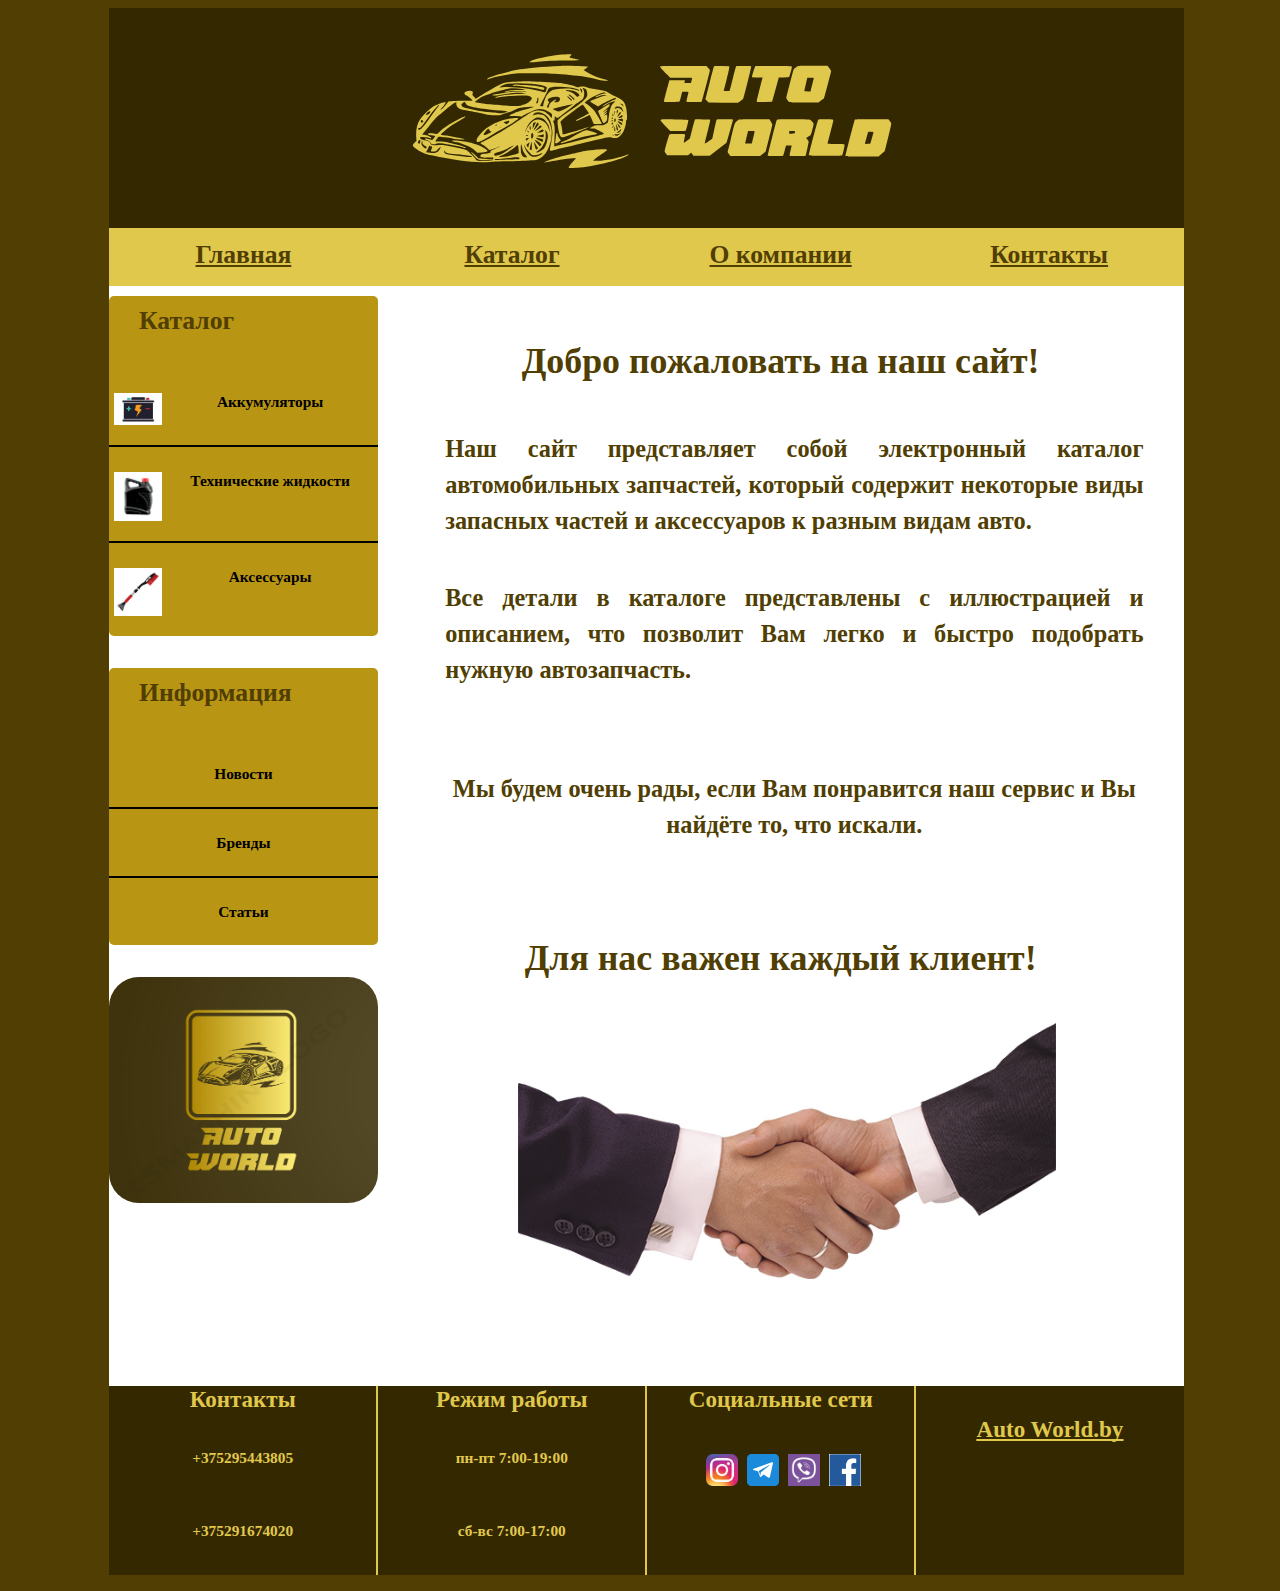
<file: index.html>
<!DOCTYPE html>
<html>
    <head>
        <title>Главная</title>
        <meta name="viewport" content="width=device-width, initial-scale=1.0, maximum-scale=1.0, user-scalable=no">
        <link rel="stylesheet" href="css/mainfirst.css" media="(min-width: 786px)">
        <link rel="stylesheet" href="css/mainphonefirst.css" media="(max-width: 786px)">
        <link rel="stylesheet" href="css/mainpagefirst.css">
    </head>
    <body>
        <div class="content">
                <img src="Логотип и главная/logo2.svg" alt="" class="logo">
            <nav class="menu">
                <div class="burger">
                    <span></span>
                </div>
                <ul>
                    <li><a href="index.html">Главная</a></li>
                    <li><a href="katalog.html">Каталог</a></li>
                    <li><a href="about_company.html">О компании</a></li>
                    <li><a href="contacts.html">Контакты</a></li>
                    <li class="dop"><a href="error.html">Новости</a></li>
                    <li class="dop"><a href="brends.html">Бренды</a></li>
                    <li class="dop"><a href="articles.html">Статьи</a></li>
                </ul>
            </nav>
            <h1 class="welcome">Добро пожаловать на наш сайт!</h1>
            <div class="text">
                <p>Наш сайт представляет собой электронный каталог автомобильных запчастей, который содержит некоторые виды запасных частей и аксессуаров к разным видам авто.</p>
                <p>Все детали в каталоге представлены с иллюстрацией и описанием, что позволит Вам легко и быстро подобрать нужную автозапчасть.</p>
                <br>
                <p id="last">Мы будем очень рады, если Вам понравится наш сервис и Вы найдёте то, что искали.</p>
            </div>
            <h1 class="welcome">Для нас важен каждый клиент!</h1>
            <img src="Логотип и главная/девиз на главной.jpg" alt="" class="deviz">
            <div class="firstcatalog">
                <h3>Каталог</h3>
                <ul>
                    <li><a href="accumulator.html"><img src="Каталог/аккумулятор заставка.png" alt="">Аккумуляторы</a></li>
                    <li><a href="error.html"><img src="Каталог/технические жидскости заставка.jpg" alt="" >Технические жидкости</a></li>
                    <li class="last"><a href="error.html"><img src="Каталог/аксессуары заставка.jpg" alt="">Аксессуары</a></li>
                </ul>
            </div>
            <div class="secondcontent">
                <h3>Информация</h3>
                <ul>
                    <li class="sec"><a href="error.html" >Новости</a></li>
                    <li class="sec"><a href="brends.html">Бренды</a></li>
                    <li class="sec last"><a href="articles.html">Статьи</a></li>
                </ul>
            </div>
            <a href="index.html"><img src="Логотип и главная/боковой логотип.png" alt="" class="sidelogo"></a>
            <footer>
                <ul class="men">
                    <li>Контакты  
                        <div>
                            <p>+375295443805</p>
                            <p>+375291674020</p>
                        </div>
                    </li>
                    <li>Режим работы
                        <div>
                            <p>пн-пт 7:00-19:00</p>
                            <p>сб-вс 7:00-17:00</p>
                        </div>
                    </li>
                    <li>Социальные сети
                        <p>
                            <a href="error.html"><img src="Социальные сети и контакты/инстаграм.png" alt=""></a>
                            <a href="error.html"><img src="Социальные сети и контакты/телеграмм.png" alt=""></a>
                            <a href="error.html"><img src="Социальные сети и контакты/вайбер.png" alt=""></a>
                            <a href="error.html"><img src="Социальные сети и контакты/фейсбоок.png" alt=""></a>
                        </p>
                    </li>
                    <li class="name"><a href="index.html">Auto World.by</a></li>
                </ul>
            </footer>
        </div>
        <script>
            document.querySelector('.burger').addEventListener('click', function() {
                this.classList.toggle('active');
                document.querySelector('.menu').classList.toggle('open');
            })
       </script>
    </body>
</html>
</file>
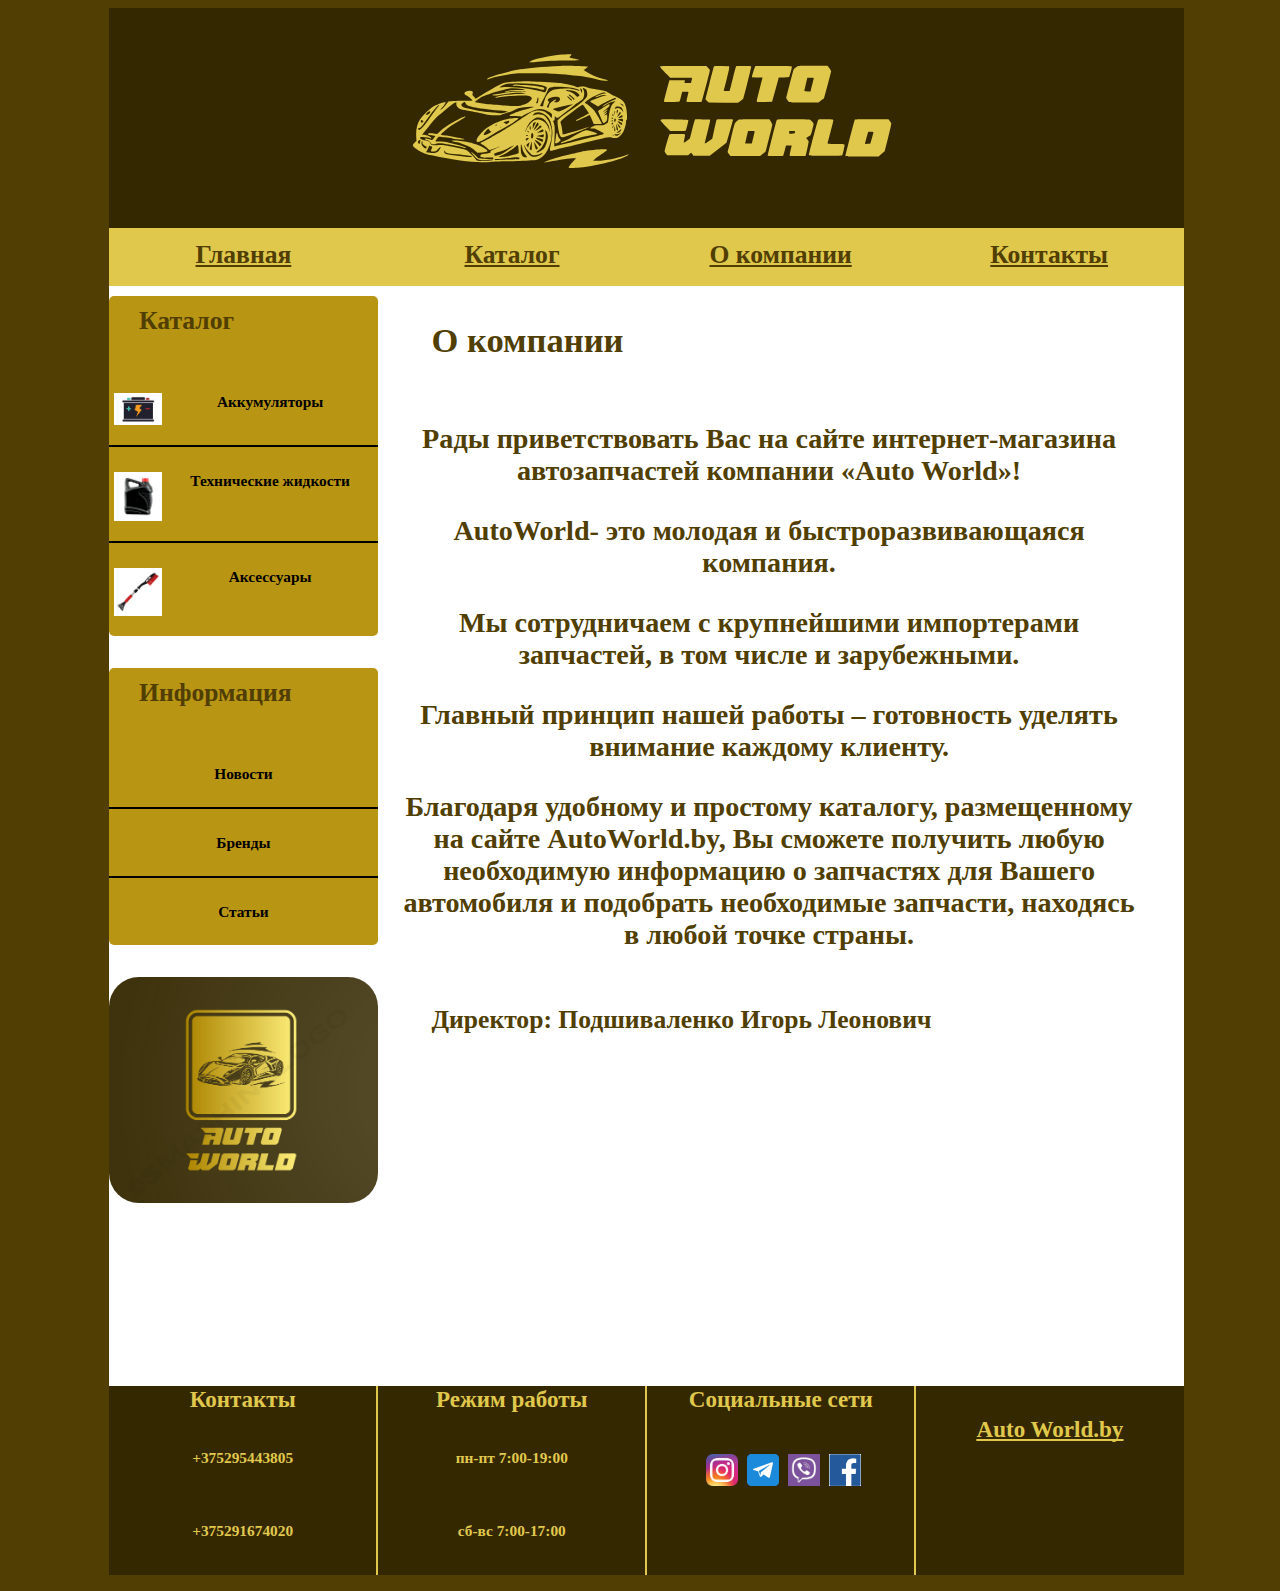
<file: about_company.html>
<!DOCTYPE html>
<html>
    <head>
        <title>О компании</title>
        <link rel="stylesheet" href="css/mainfirst.css" media="(min-width: 786px)">
        <link rel="stylesheet" href="css/mainphonefirst.css" media="(max-width: 786px)">
        <link rel="stylesheet" href="css/about_companyfirst.css">
        <meta name="viewport" content="width=device-width, initial-scale=1.0, maximum-scale=1.0, user-scalable=no">
    </head>
    <body>
        <div class="content">
            <img src="Логотип и главная/logo2.svg" alt="" class="logo">
            <nav class="menu">
                <div class="burger">
                    <span></span>
                </div>
                <ul>
                    <li><a href="index.html">Главная</a></li>
                    <li><a href="katalog.html">Каталог</a></li>
                    <li><a href="about_company.html">О компании</a></li>
                    <li><a href="contacts.html">Контакты</a></li>
                    <li class="dop"><a href="error.html">Новости</a></li>
                    <li class="dop"><a href="brends.html">Бренды</a></li>
                    <li class="dop"><a href="articles.html">Статьи</a></li>
                </ul>
            </nav>
            <h3 class="name">О компании</h3>
            <div class="text">
                <p>Рады приветствовать Вас на сайте интернет-магазина автозапчастей компании «Auto World»!</p>
                <p>AutoWorld- это молодая и быстроразвивающаяся компания.</p>
                <p>Мы сотрудничаем с крупнейшими импортерами запчастей, в том числе и зарубежными.</p>
                <p>Главный принцип нашей работы – готовность уделять внимание каждому клиенту.</p>
                <p>Благодаря удобному и простому каталогу, размещенному на сайте AutoWorld.by, Вы сможете получить любую необходимую информацию о запчастях для Вашего автомобиля и подобрать необходимые запчасти, находясь в любой точке страны.</p>
            </div>
            <h3 class="dir">Директор: Подшиваленко Игорь Леонович</h3>
            <div class="firstcatalog">
                <h3>Каталог</h3>
                <ul>
                    <li><a href="accumulator.html"><img src="Каталог/аккумулятор заставка.png" alt="">Аккумуляторы</a></li>
                    <li><a href="error.html"><img src="Каталог/технические жидскости заставка.jpg" alt="" >Технические жидкости</a></li>
                    <li class="last"><a href="error.html"><img src="Каталог/аксессуары заставка.jpg" alt="">Аксессуары</a></li>
                </ul>
            </div>
            <div class="secondcontent">
                <h3>Информация</h3>
                <ul>
                    <li class="sec"><a href="error.html" >Новости</a></li>
                    <li class="sec"><a href="brends.html">Бренды</a></li>
                    <li class="sec last"><a href="articles.html">Статьи</a></li>
                </ul>
            </div>
            <a href="index.html"><img src="Логотип и главная/боковой логотип.png" alt="" class="sidelogo"></a>
            <footer>
                <ul class="men">
                    <li>Контакты  
                        <div>
                            <p>+375295443805</p>
                            <p>+375291674020</p>
                        </div>
                    </li>
                    <li>Режим работы
                        <div>
                            <p>пн-пт 7:00-19:00</p>
                            <p>сб-вс 7:00-17:00</p>
                        </div>
                    </li>
                    <li>Социальные сети
                        <p>
                            <a href="error.html"><img src="Социальные сети и контакты/инстаграм.png" alt=""></a>
                            <a href="error.html"><img src="Социальные сети и контакты/телеграмм.png" alt=""></a>
                            <a href="error.html"><img src="Социальные сети и контакты/вайбер.png" alt=""></a>
                            <a href="error.html"><img src="Социальные сети и контакты/фейсбоок.png" alt=""></a>
                        </p>
                    </li>
                    <li class="name"><a href="index.html">Auto World.by</a></li>
                </ul>
            </footer>
        </div>
        <script>
            document.querySelector('.burger').addEventListener('click', function() {
                this.classList.toggle('active');
                document.querySelector('.menu').classList.toggle('open');
            })
       </script>
    </body>
</html>
</file>
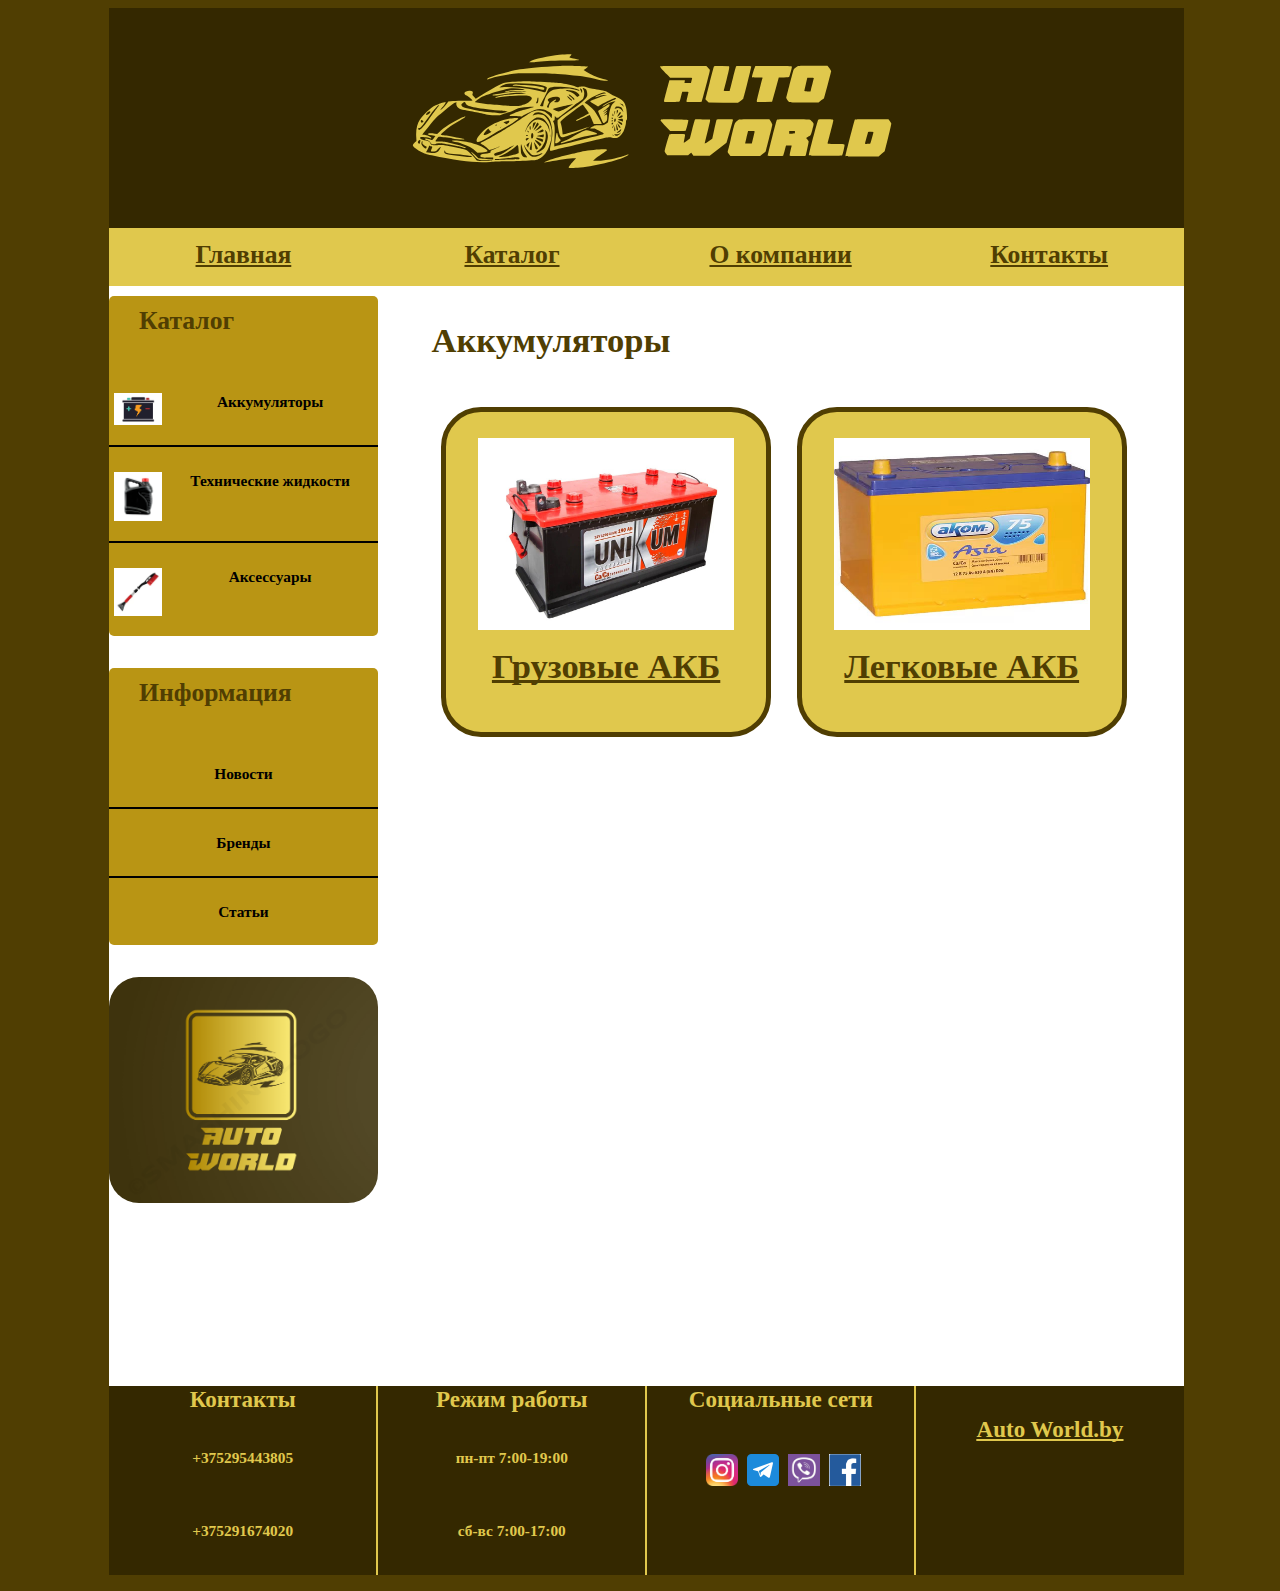
<file: accumulator.html>
<!DOCTYPE html>
<html>
    <head>
        <title>Аккумуляторы</title>
        <meta name="viewport" content="width=device-width, initial-scale=1.0, maximum-scale=1.0, user-scalable=no">
        <link rel="stylesheet" href="css/mainfirst.css" media="(min-width: 786px)">
        <link rel="stylesheet" href="css/mainphonefirst.css" media="(max-width: 786px)">
        <link rel="stylesheet" href="css/katalogfirst.css">
    </head>
    <body>
        <div class="content">
                <img src="Логотип и главная/logo2.svg" alt="" class="logo">
            <nav class="menu">
                <div class="burger">
                    <span></span>
                </div>
                <ul>
                    <li><a href="index.html">Главная</a></li>
                    <li><a href="katalog.html">Каталог</a></li>
                    <li><a href="about_company.html">О компании</a></li>
                    <li><a href="contacts.html">Контакты</a></li>
                    <li class="dop"><a href="error.html">Новости</a></li>
                    <li class="dop"><a href="brends.html">Бренды</a></li>
                    <li class="dop"><a href="articles.html">Статьи</a></li>
                </ul>
            </nav>
            <h3 class="name">Аккумуляторы</h3>
            <div class="cont">
                <div class="podkatalog">
                    <img src="Аккумуляторы/Грузовые АКБ.jpg" alt="">
                    <a href="gruzovye.html"><p>Грузовые АКБ</p></a>
                </div>
                <div class="podkatalog">
                    <img src="Аккумуляторы/Легковые АКБ.jpg" alt="">
                    <a href="error.html"><p>Легковые АКБ</p></a>
                </div>
            </div>
            <div class="firstcatalog">
                <h3>Каталог</h3>
                <ul>
                    <li><a href="accumulator.html"><img src="Каталог/аккумулятор заставка.png" alt="">Аккумуляторы</a></li>
                    <li><a href="error.html"><img src="Каталог/технические жидскости заставка.jpg" alt="" >Технические жидкости</a></li>
                    <li class="last"><a href="error.html"><img src="Каталог/аксессуары заставка.jpg" alt="">Аксессуары</a></li>
                </ul>
            </div>
            <div class="secondcontent">
                <h3>Информация</h3>
                <ul>
                    <li class="sec"><a href="error.html" >Новости</a></li>
                    <li class="sec"><a href="brends.html">Бренды</a></li>
                    <li class="sec last"><a href="articles.html">Статьи</a></li>
                </ul>
            </div>
            <a href="index.html"><img src="Логотип и главная/боковой логотип.png" alt="" class="sidelogo"></a>
            <footer>
                <ul class="men">
                    <li>Контакты  
                        <div>
                            <p>+375295443805</p>
                            <p>+375291674020</p>
                        </div>
                    </li>
                    <li>Режим работы
                        <div>
                            <p>пн-пт 7:00-19:00</p>
                            <p>сб-вс 7:00-17:00</p>
                        </div>
                    </li>
                    <li>Социальные сети
                        <p>
                            <a href="error.html"><img src="Социальные сети и контакты/инстаграм.png" alt=""></a>
                            <a href="error.html"><img src="Социальные сети и контакты/телеграмм.png" alt=""></a>
                            <a href="error.html"><img src="Социальные сети и контакты/вайбер.png" alt=""></a>
                            <a href="error.html"><img src="Социальные сети и контакты/фейсбоок.png" alt=""></a>
                        </p>
                    </li>
                    <li class="name"><a href="index.html">Auto World.by</a></li>
                </ul>
            </footer>
        </div>
        <script>
            document.querySelector('.burger').addEventListener('click', function() {
                this.classList.toggle('active');
                document.querySelector('.menu').classList.toggle('open');
            })
       </script>
    </body>
</html>
</file>
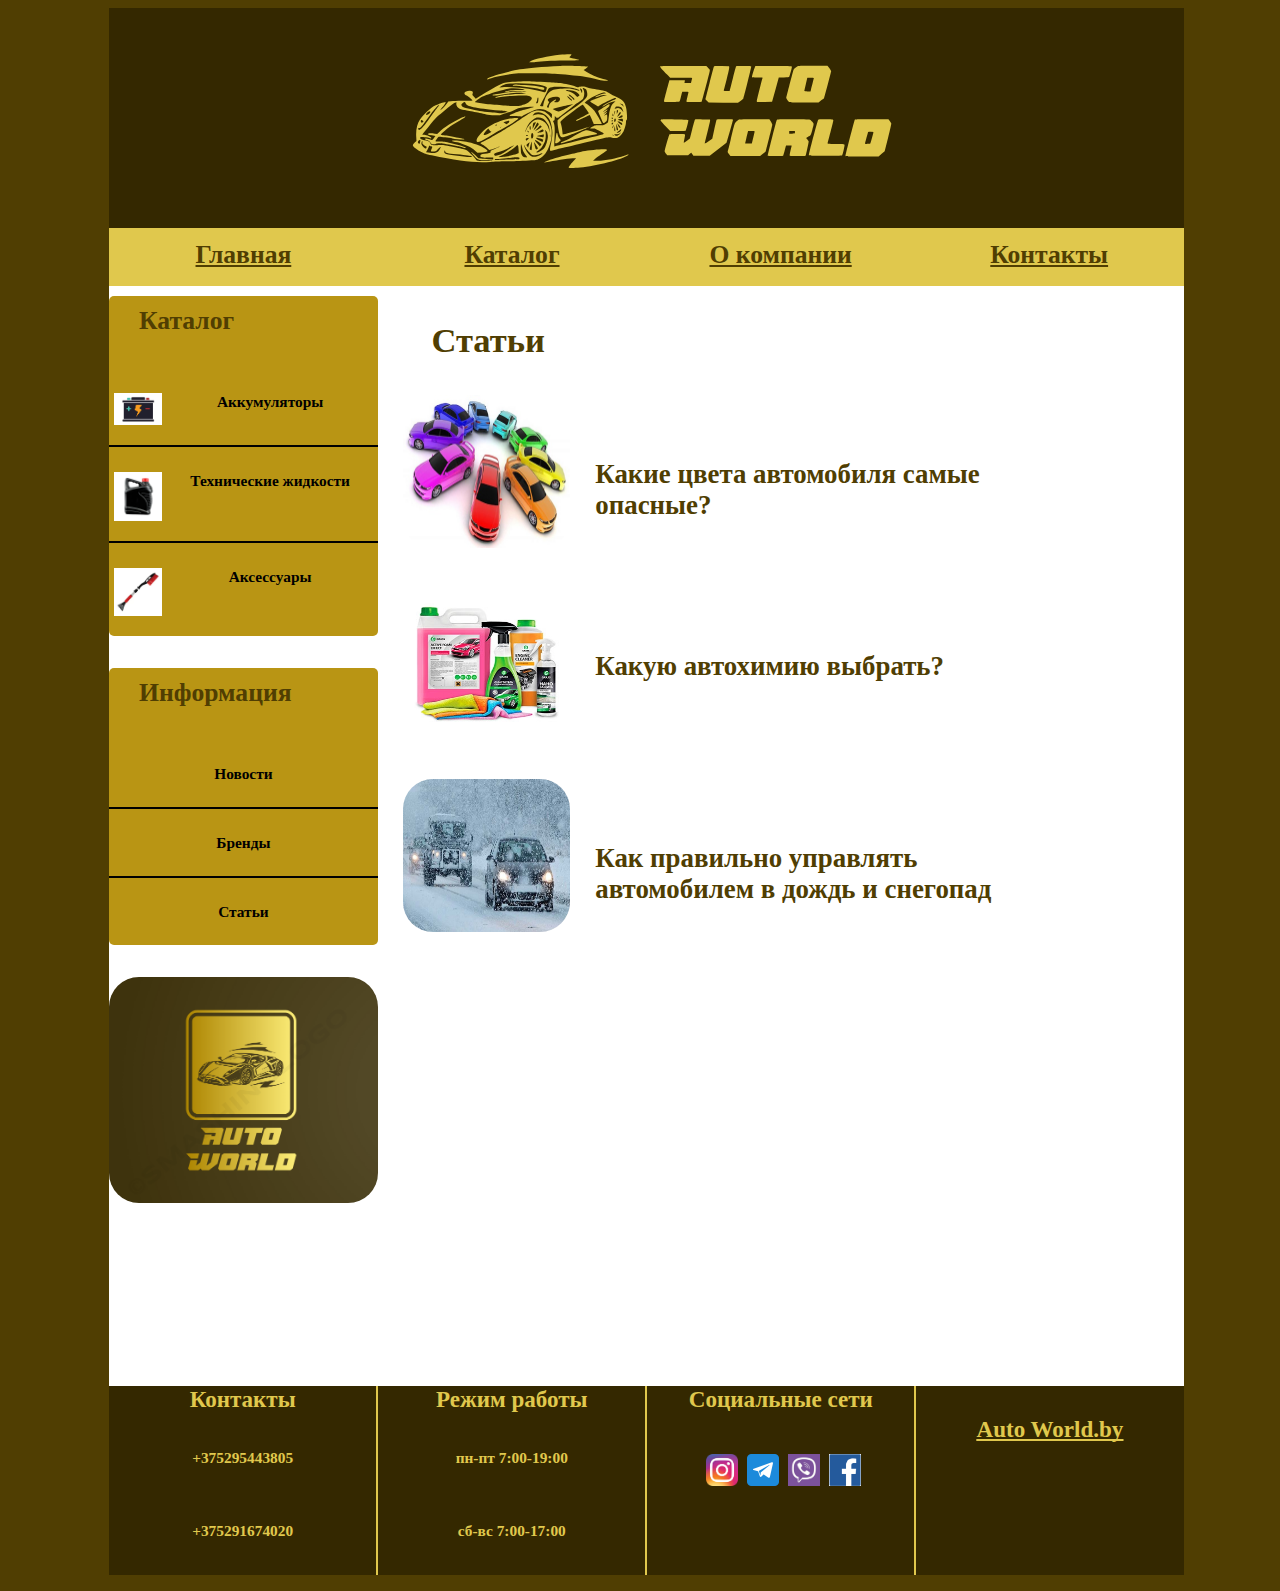
<file: articles.html>
<!DOCTYPE html>
<html>
    <head>
        <title>Статьи</title>
        <link rel="stylesheet" href="css/mainfirst.css" media="(min-width: 786px)">
        <link rel="stylesheet" href="css/mainphonefirst.css" media="(max-width: 786px)">
        <link rel="stylesheet" href="css/articlesfirst.css" >
        <meta name="viewport" content="width=device-width, initial-scale=1.0, maximum-scale=1.0, user-scalable=no">
    </head>
    <body>
        <div class="content">
            <img src="Логотип и главная/logo2.svg" alt="" class="logo">
            <nav class="menu">
                <div class="burger">
                    <span></span>
                </div>
                <ul>
                    <li><a href="index.html">Главная</a></li>
                    <li><a href="katalog.html">Каталог</a></li>
                    <li><a href="about_company.html">О компании</a></li>
                    <li><a href="contacts.html">Контакты</a></li>
                    <li class="dop"><a href="error.html">Новости</a></li>
                    <li class="dop"><a href="brends.html">Бренды</a></li>
                    <li class="dop"><a href="articles.html">Статьи</a></li>
                </ul>
            </nav>
            <h3 class="name">Статьи</h3>
            <div class="text">
                <a href="error.html"><img src="Статьи/1 статья Цвета автомобилей.jpg" alt=""><p>Какие цвета автомобиля самые опасные?</p></a>
                <a href="error.html"><img src="Статьи/2 статья Какую автохимию выбрать.jpg" alt=""><p>Какую автохимию выбрать?</p></a>
                <a href="error.html"><img src="Статьи/3 статья Как управлять машиной в дождь или снегопад.jpg" alt=""><p>Как правильно управлять автомобилем в дождь и снегопад</p></a>
            </div>
            <div class="firstcatalog">
                <h3>Каталог</h3>
                <ul>
                    <li><a href="accumulator.html"><img src="Каталог/аккумулятор заставка.png" alt="">Аккумуляторы</a></li>
                    <li><a href="error.html"><img src="Каталог/технические жидскости заставка.jpg" alt="" >Технические жидкости</a></li>
                    <li class="last"><a href="error.html"><img src="Каталог/аксессуары заставка.jpg" alt="">Аксессуары</a></li>
                </ul>
            </div>
            <div class="secondcontent">
                <h3>Информация</h3>
                <ul>
                    <li class="sec"><a href="error.html" >Новости</a></li>
                    <li class="sec"><a href="brends.html">Бренды</a></li>
                    <li class="sec last"><a href="articles.html">Статьи</a></li>
                </ul>
            </div>
            <a href="index.html"><img src="Логотип и главная/боковой логотип.png" alt="" class="sidelogo"></a>
            <footer>
                <ul class="men">
                    <li>Контакты  
                        <div>
                            <p>+375295443805</p>
                            <p>+375291674020</p>
                        </div>
                    </li>
                    <li>Режим работы
                        <div>
                            <p>пн-пт 7:00-19:00</p>
                            <p>сб-вс 7:00-17:00</p>
                        </div>
                    </li>
                    <li>Социальные сети
                        <p>
                            <a href="error.html"><img src="Социальные сети и контакты/инстаграм.png" alt=""></a>
                            <a href="error.html"><img src="Социальные сети и контакты/телеграмм.png" alt=""></a>
                            <a href="error.html"><img src="Социальные сети и контакты/вайбер.png" alt=""></a>
                            <a href="error.html"><img src="Социальные сети и контакты/фейсбоок.png" alt=""></a>
                        </p>
                    </li>
                    <li class="name"><a href="index.html">Auto World.by</a></li>
                </ul>
            </footer>
        </div>
        <script>
            document.querySelector('.burger').addEventListener('click', function() {
                this.classList.toggle('active');
                document.querySelector('.menu').classList.toggle('open');
            })
       </script>
    </body>
</html>
</file>
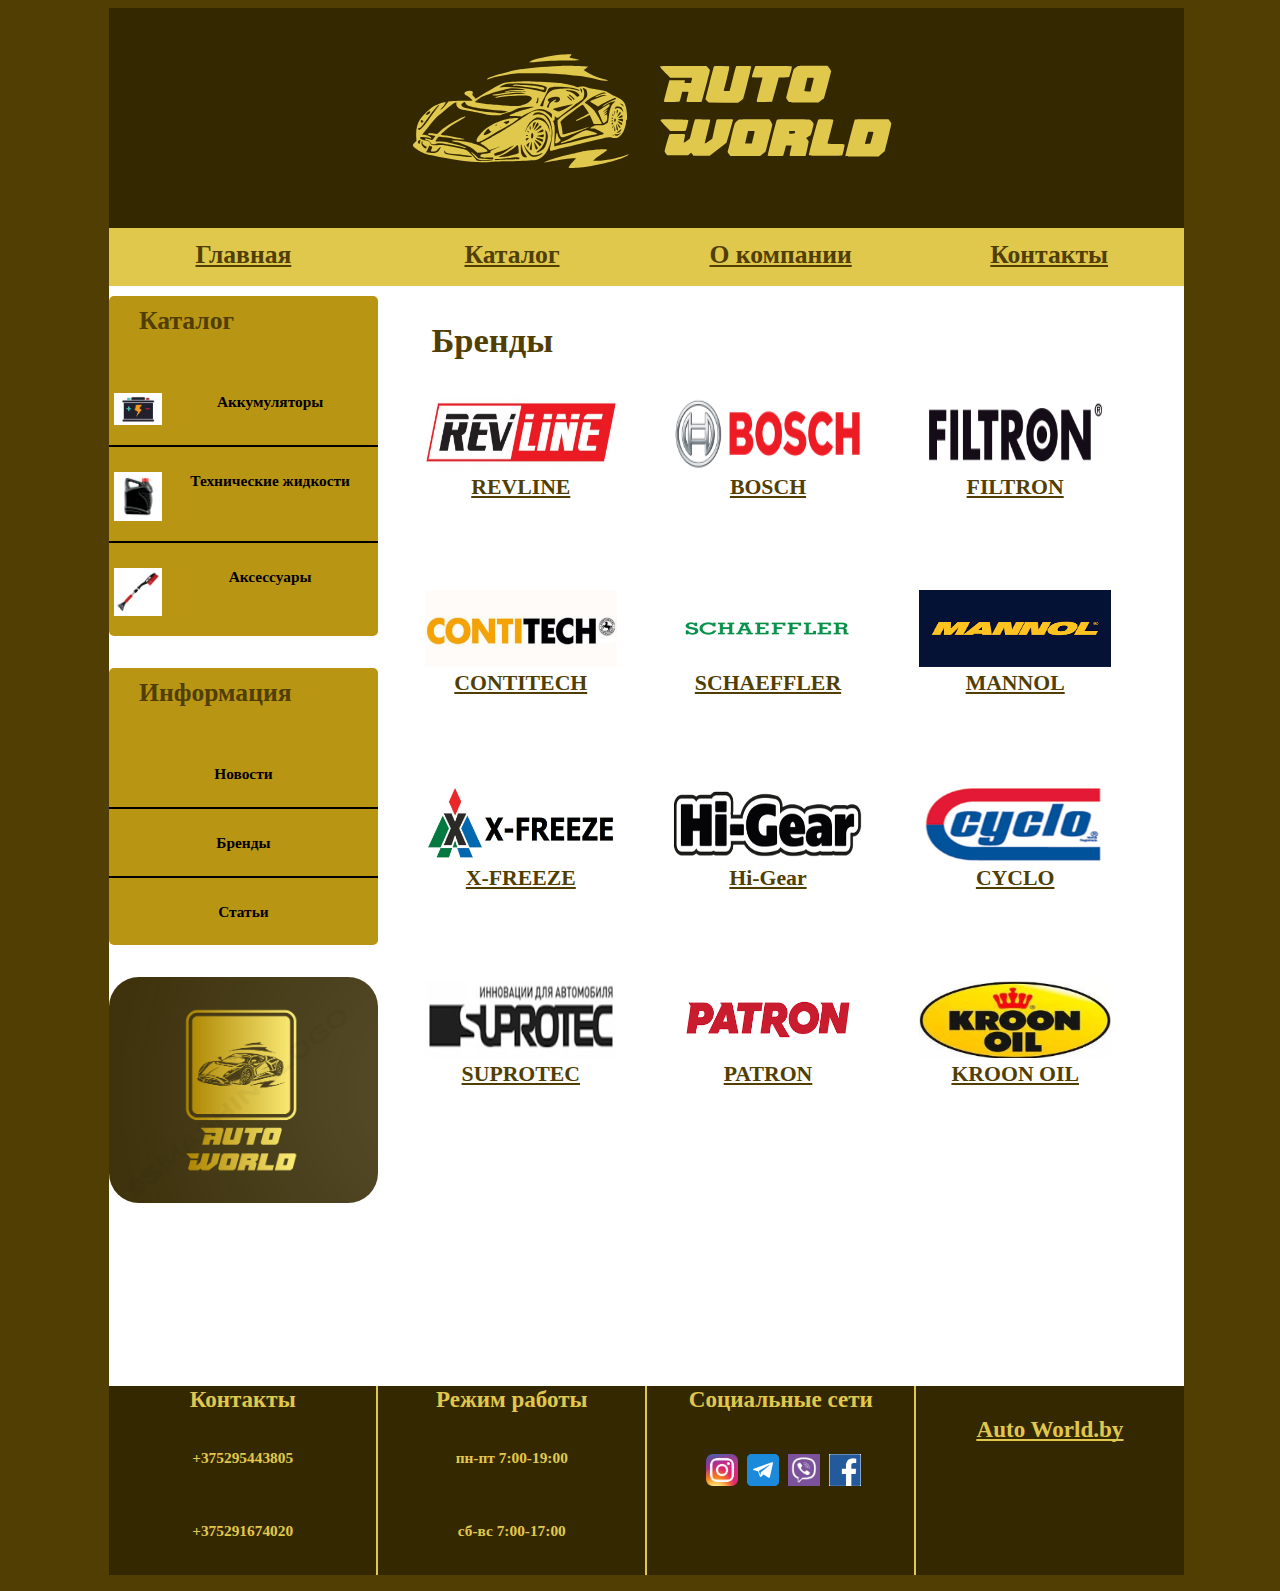
<file: brends.html>
<!DOCTYPE html>
<html>
    <head>
        <title>Бренды</title>
        <link rel="stylesheet" href="css/mainfirst.css" media="(min-width: 786px)">
        <link rel="stylesheet" href="css/mainphonefirst.css" media="(max-width: 786px)">
        <link rel="stylesheet" href="css/brendsfirst.css">
        <meta name="viewport" content="width=device-width, initial-scale=1.0, maximum-scale=1.0, user-scalable=no">
    </head>
    <body>
        <div class="content">
            <img src="Логотип и главная/logo2.svg" alt="" class="logo">
            <nav class="menu">
                <div class="burger">
                    <span></span>
                </div>
                <ul>
                    <li><a href="index.html">Главная</a></li>
                    <li><a href="katalog.html">Каталог</a></li>
                    <li><a href="about_company.html">О компании</a></li>
                    <li><a href="contacts.html">Контакты</a></li>
                    <li class="dop"><a href="error.html">Новости</a></li>
                    <li class="dop"><a href="brends.html">Бренды</a></li>
                    <li class="dop"><a href="articles.html">Статьи</a></li>
                </ul>
            </nav>
            <h3 class="name">Бренды</h3>
            <div class="cont">
                <figure>
                    <img src="Бренды/REVLINE.jpg" alt="">
                    <figcaption><a href="https://revline.pl/ru/" class="brend" target="_blank"></a></figcaption>
                </figure>
                    
                <figure>
                    <img src="Бренды/BOSCH.png" alt="">
                    <figcaption><a href="https://www.bosch.by/" class="brend" target="_blank"></a></figcaption>
                </figure>
                
                <figure>
                    <img src="Бренды/FILTRON.png" alt="">
                    <figcaption><a href="https://filtron.eu/ru.html" class="brend" target="_blank"></a></figcaption>
                </figure>
                <figure>
                    <img src="Бренды/CONTITECH.jpg" alt="">
                    <figcaption><a href="https://www.continental-industry.com/en" class="brend" target="_blank"></a></figcaption>
                </figure>
                <figure>
                    <img src="Бренды/SCHAEFFLER.png" alt="">
                    <figcaption><a href="https://www.schaeffler.com/fork/" class="brend" target="_blank"></a></figcaption>
                </figure>
                <figure>
                    <img src="Бренды/MANNOL.png" alt="">
                    <figcaption><a href="https://www.mannol.de/ru" class="brend" target="_blank"></a></figcaption>
                </figure>
                <figure>
                    <img src="Бренды/X-FREEZE.jpg" alt="">
                    <figcaption><a href="https://x-freeze.com/" class="brend" target="_blank"></a></figcaption>
                </figure>
                <figure>
                    <img src="Бренды/Hi-Gear.png" alt="">
                    <figcaption><a href="https://hi-gear-products.ru/" class="brend" target="_blank"></a></figcaption>
                </figure>
                <figure>
                    <img src="Бренды/CYCLO.png" alt="">
                    <figcaption><a href="https://cyclo.com/" class="brend" target="_blank"></a></figcaption>
                </figure>
                <figure>
                    <img src="Бренды/SUPROTEC.png" alt="">
                    <figcaption><a href="https://suprotec.ru/" class="brend" target="_blank"></a></figcaption>
                </figure>
                <figure>
                    <img src="Бренды/PATRON.png" alt="">
                    <figcaption><a href="https://patron.ru/home" class="brend" target="_blank"></a></figcaption>
                </figure>
                <figure>
                    <img src="Бренды/KROON OIL.jpg" alt="">
                    <figcaption><a href="https://www.kroon-oil.com/ru/" class="brend" target="_blank"></a></figcaption>
                </figure>
                
            </div>
            <div class="firstcatalog">
                <h3>Каталог</h3>
                <ul>
                    <li><a href="accumulator.html"><img src="Каталог/аккумулятор заставка.png" alt="">Аккумуляторы</a></li>
                    <li><a href="error.html"><img src="Каталог/технические жидскости заставка.jpg" alt="" >Технические жидкости</a></li>
                    <li class="last"><a href="error.html"><img src="Каталог/аксессуары заставка.jpg" alt="">Аксессуары</a></li>
                </ul>
            </div>
            <div class="secondcontent">
                <h3>Информация</h3>
                <ul>
                    <li class="sec"><a href="error.html" >Новости</a></li>
                    <li class="sec"><a href="brends.html">Бренды</a></li>
                    <li class="sec last"><a href="articles.html">Статьи</a></li>
                </ul>
            </div>
            <a href="index.html"><img src="Логотип и главная/боковой логотип.png" alt="" class="sidelogo"></a>
            <footer>
                <ul class="men">
                    <li>Контакты  
                        <div>
                            <p>+375295443805</p>
                            <p>+375291674020</p>
                        </div>
                    </li>
                    <li>Режим работы
                        <div>
                            <p>пн-пт 7:00-19:00</p>
                            <p>сб-вс 7:00-17:00</p>
                        </div>
                    </li>
                    <li>Социальные сети
                        <p>
                            <a href="error.html"><img src="Социальные сети и контакты/инстаграм.png" alt=""></a>
                            <a href="error.html"><img src="Социальные сети и контакты/телеграмм.png" alt=""></a>
                            <a href="error.html"><img src="Социальные сети и контакты/вайбер.png" alt=""></a>
                            <a href="error.html"><img src="Социальные сети и контакты/фейсбоок.png" alt=""></a>
                        </p>
                    </li>
                    <li class="name"><a href="index.html">Auto World.by</a></li>
                </ul>
            </footer>
        </div>
        <script>
            document.querySelector('.burger').addEventListener('click', function() {
                this.classList.toggle('active');
                document.querySelector('.menu').classList.toggle('open');
            })
       </script>
       <script src="brends.js"></script>
    </body>
</html>
</file>
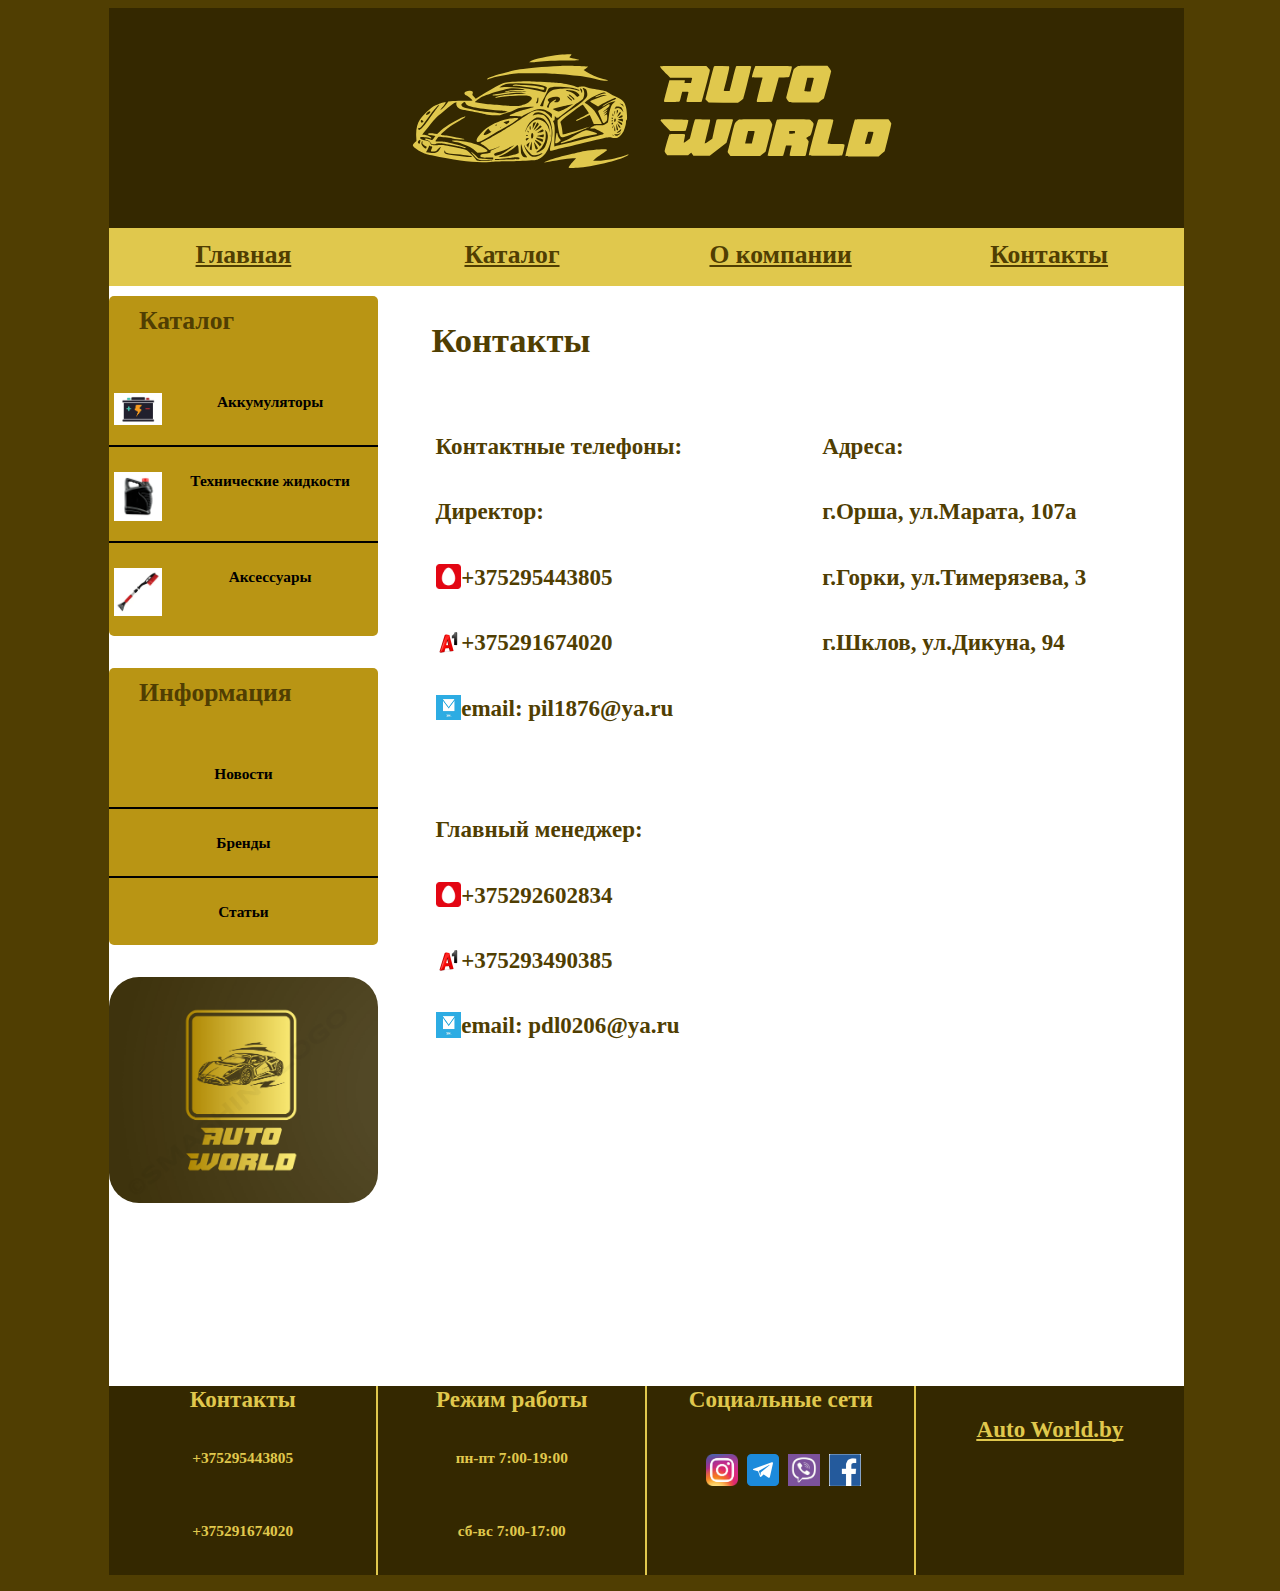
<file: contacts.html>
<!DOCTYPE html>
<html>
    <head>
        <title>Контакты</title>
        <link rel="stylesheet" href="css/mainfirst.css" media="(min-width: 786px)">
        <link rel="stylesheet" href="css/mainphonefirst.css" media="(max-width: 786px)">
        <link rel="stylesheet" href="css/contactsfirst.css">
        <meta name="viewport" content="width=device-width, initial-scale=1.0, maximum-scale=1.0, user-scalable=no">
    </head>
    <body>
        <div class="content">
            <img src="Логотип и главная/logo2.svg" alt="" class="logo">
            <nav class="menu">
                <div class="burger">
                    <span></span>
                </div>
                <ul>
                    <li><a href="index.html">Главная</a></li>
                    <li><a href="katalog.html">Каталог</a></li>
                    <li><a href="about_company.html">О компании</a></li>
                    <li><a href="contacts.html">Контакты</a></li>
                    <li class="dop"><a href="error.html">Новости</a></li>
                    <li class="dop"><a href="brends.html">Бренды</a></li>
                    <li class="dop"><a href="articles.html">Статьи</a></li>
                </ul>
            </nav>
            <h3 class="name">Контакты</h3>
            <div class="text second">
                <p>Адреса:</p>
                <p>г.Орша, ул.Марата, 107а</p>
                <p>г.Горки, ул.Тимерязева, 3</p>
                <p>г.Шклов, ул.Дикуна, 94</p>
            </div>
            <div class="text first">
                <p>Контактные телефоны:</p>
                <p>Директор:</p>
                <p><img src="Социальные сети и контакты/MTC.png" alt="">+375295443805</p>
                <p><img src="Социальные сети и контакты/VELCOM.png" alt="">+375291674020</p>
                <p><img src="Социальные сети и контакты/email.jpg" alt="">email: pil1876@ya.ru</p>
                <br>
                <p>Главный менеджер:</p>
                <p><img src="Социальные сети и контакты/MTC.png" alt="">+375292602834</p>
                <p><img src="Социальные сети и контакты/VELCOM.png" alt="">+375293490385</p>
                <p><img src="Социальные сети и контакты/email.jpg" alt="">email: pdl0206@ya.ru</p>
            </div>
            <div class="firstcatalog">
                <h3>Каталог</h3>
                <ul>
                    <li><a href="accumulator.html"><img src="Каталог/аккумулятор заставка.png" alt="">Аккумуляторы</a></li>
                    <li><a href="error.html"><img src="Каталог/технические жидскости заставка.jpg" alt="" >Технические жидкости</a></li>
                    <li class="last"><a href="error.html"><img src="Каталог/аксессуары заставка.jpg" alt="">Аксессуары</a></li>
                </ul>
            </div>
            <div class="secondcontent">
                <h3>Информация</h3>
                <ul>
                    <li class="sec"><a href="error.html" >Новости</a></li>
                    <li class="sec"><a href="brends.html">Бренды</a></li>
                    <li class="sec last"><a href="articles.html">Статьи</a></li>
                </ul>
            </div>
            <a href="index.html"><img src="Логотип и главная/боковой логотип.png" alt="" class="sidelogo"></a>
            <footer>
                <ul class="men">
                    <li>Контакты  
                        <div>
                            <p>+375295443805</p>
                            <p>+375291674020</p>
                        </div>
                    </li>
                    <li>Режим работы
                        <div>
                            <p>пн-пт 7:00-19:00</p>
                            <p>сб-вс 7:00-17:00</p>
                        </div>
                    </li>
                    <li>Социальные сети
                        <p>
                            <a href="error.html"><img src="Социальные сети и контакты/инстаграм.png" alt=""></a>
                            <a href="error.html"><img src="Социальные сети и контакты/телеграмм.png" alt=""></a>
                            <a href="error.html"><img src="Социальные сети и контакты/вайбер.png" alt=""></a>
                            <a href="error.html"><img src="Социальные сети и контакты/фейсбоок.png" alt=""></a>
                        </p>
                    </li>
                    <li class="name"><a href="index.html">Auto World.by</a></li>
                </ul>
            </footer>
        </div>
        <script>
            document.querySelector('.burger').addEventListener('click', function() {
                this.classList.toggle('active');
                document.querySelector('.menu').classList.toggle('open');
            })
       </script>
    </body>
</html>
</file>
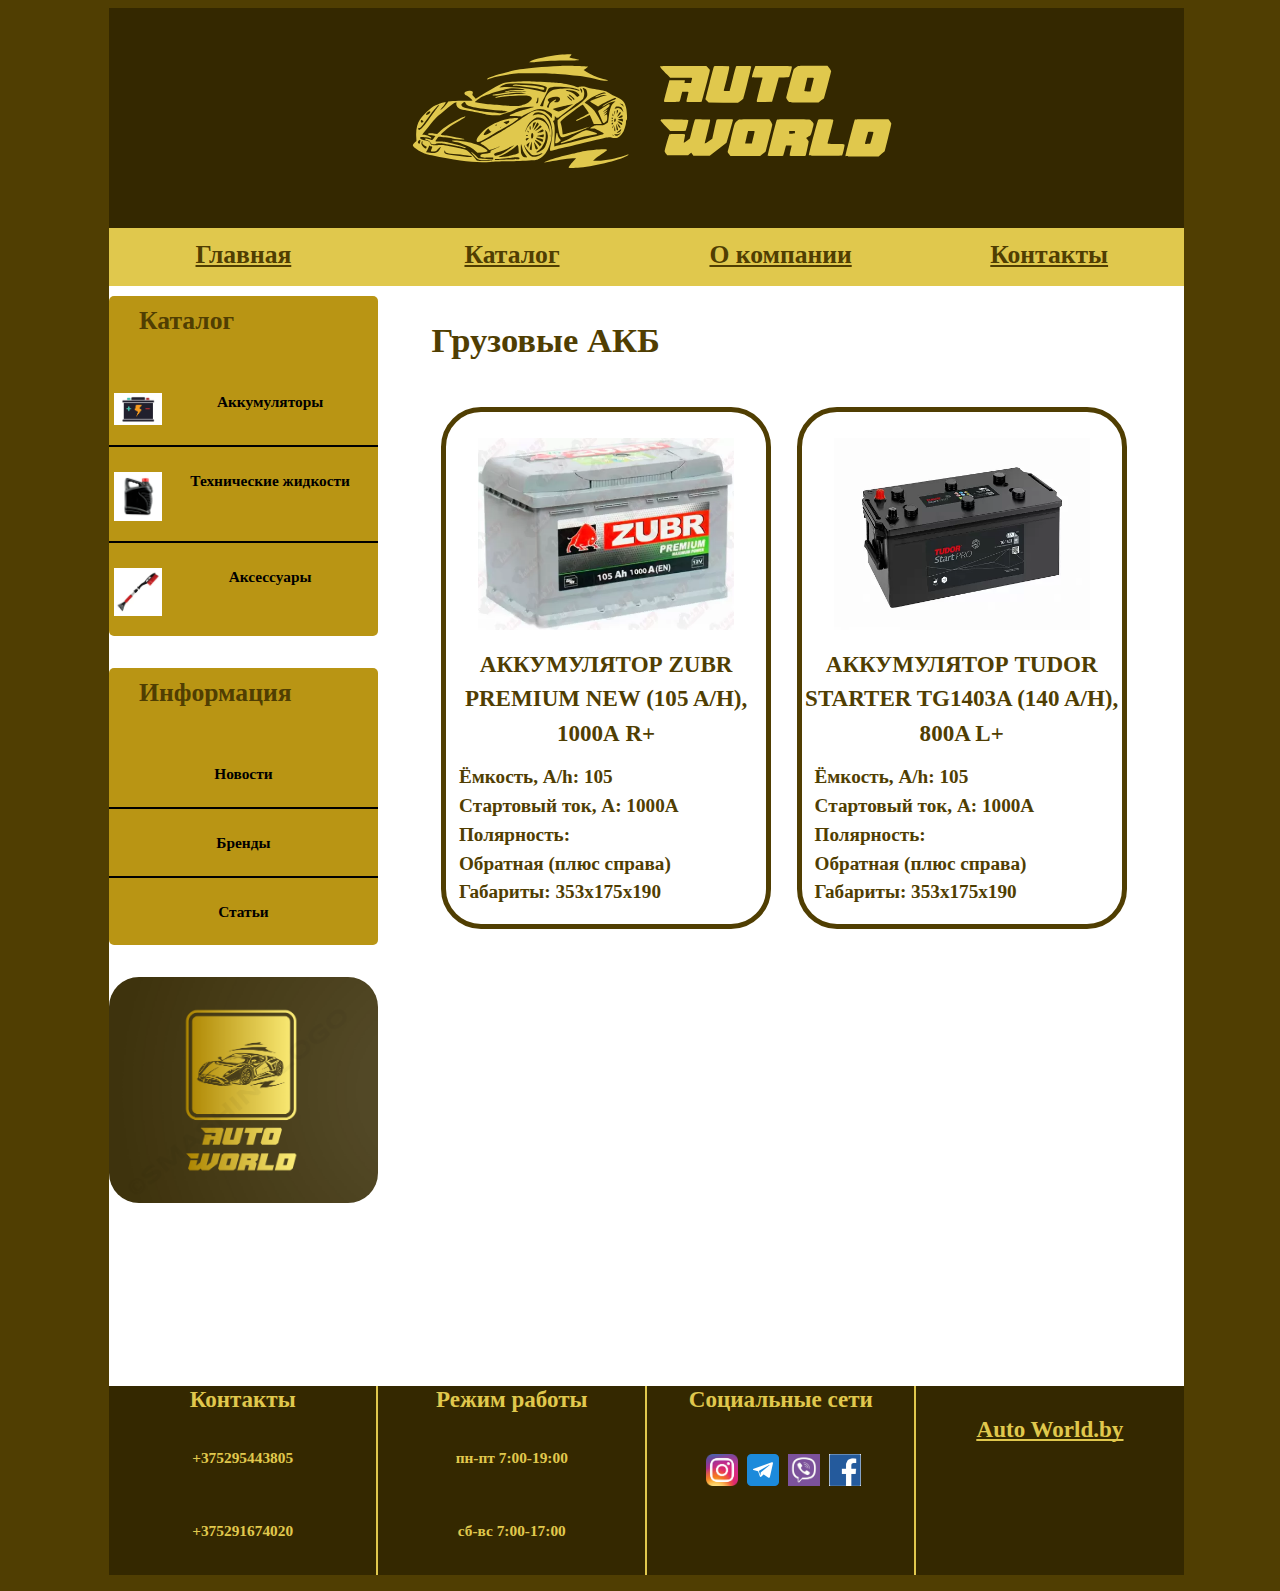
<file: gruzovye.html>
<!DOCTYPE html>
<html>
    <head>
        <title>Грузовые АКБ</title>
        <meta name="viewport" content="width=device-width, initial-scale=1.0, maximum-scale=1.0, user-scalable=no">
        <link rel="stylesheet" href="css/mainfirst.css" media="(min-width: 786px)">
        <link rel="stylesheet" href="css/mainphonefirst.css" media="(max-width: 786px)">
        <link rel="stylesheet" href="css/gruzovyefirst.css">
    </head>
    <body>
        <div class="content">
                <img src="Логотип и главная/logo2.svg" alt="" class="logo">
            <nav class="menu">
                <div class="burger">
                    <span></span>
                </div>
                <ul>
                    <li><a href="index.html">Главная</a></li>
                    <li><a href="katalog.html">Каталог</a></li>
                    <li><a href="about_company.html">О компании</a></li>
                    <li><a href="contacts.html">Контакты</a></li>
                    <li class="dop"><a href="error.html">Новости</a></li>
                    <li class="dop"><a href="brends.html">Бренды</a></li>
                    <li class="dop"><a href="articles.html">Статьи</a></li>
                </ul>
            </nav>
            <h3 class="name">Грузовые АКБ</h3>
            <div class="cont">
                <div class="podkatalog">
                    <img src="Аккумуляторы/ZUBR PREMIUM.jpg" alt="">
                    <a href="ZUBR.html"><p>АККУМУЛЯТОР ZUBR PREMIUM NEW (105 A/H), 1000А R+</p></a>
                    <p>Ёмкость, A/h: 105 <br>
                        Cтартовый ток, А: 1000A <br>
                        Полярность: <br>
                        Обратная (плюс справа)<br>
                        Габариты: 353x175x190</p>
                </div>
                <div class="podkatalog">
                    <img src="Аккумуляторы/TUDOR STARTER.jpg" alt="">
                    <a href="error.html"><p>АККУМУЛЯТОР TUDOR STARTER TG1403A (140 A/H), 800A L+</p></a>
                    <p>Ёмкость, A/h: 105 <br>
                        Cтартовый ток, А: 1000A <br>
                        Полярность: <br>
                        Обратная (плюс справа)<br>
                        Габариты: 353x175x190</p>
                </div>
            </div>
            <div class="firstcatalog">
                <h3>Каталог</h3>
                <ul>
                    <li><a href="accumulator.html"><img src="Каталог/аккумулятор заставка.png" alt="">Аккумуляторы</a></li>
                    <li><a href="error.html"><img src="Каталог/технические жидскости заставка.jpg" alt="" >Технические жидкости</a></li>
                    <li class="last"><a href="error.html"><img src="Каталог/аксессуары заставка.jpg" alt="">Аксессуары</a></li>
                </ul>
            </div>
            <div class="secondcontent">
                <h3>Информация</h3>
                <ul>
                    <li class="sec"><a href="error.html" >Новости</a></li>
                    <li class="sec"><a href="brends.html">Бренды</a></li>
                    <li class="sec last"><a href="articles.html">Статьи</a></li>
                </ul>
            </div>
            <a href="index.html"><img src="Логотип и главная/боковой логотип.png" alt="" class="sidelogo"></a>
            <footer>
                <ul class="men">
                    <li>Контакты  
                        <div>
                            <p>+375295443805</p>
                            <p>+375291674020</p>
                        </div>
                    </li>
                    <li>Режим работы
                        <div>
                            <p>пн-пт 7:00-19:00</p>
                            <p>сб-вс 7:00-17:00</p>
                        </div>
                    </li>
                    <li>Социальные сети
                        <p>
                            <a href="error.html"><img src="Социальные сети и контакты/инстаграм.png" alt=""></a>
                            <a href="error.html"><img src="Социальные сети и контакты/телеграмм.png" alt=""></a>
                            <a href="error.html"><img src="Социальные сети и контакты/вайбер.png" alt=""></a>
                            <a href="error.html"><img src="Социальные сети и контакты/фейсбоок.png" alt=""></a>
                        </p>
                    </li>
                    <li class="name"><a href="index.html">Auto World.by</a></li>
                </ul>
            </footer>
        </div>
        <script>
            document.querySelector('.burger').addEventListener('click', function() {
                this.classList.toggle('active');
                document.querySelector('.menu').classList.toggle('open');
            })
       </script>
    </body>
</html>
</file>
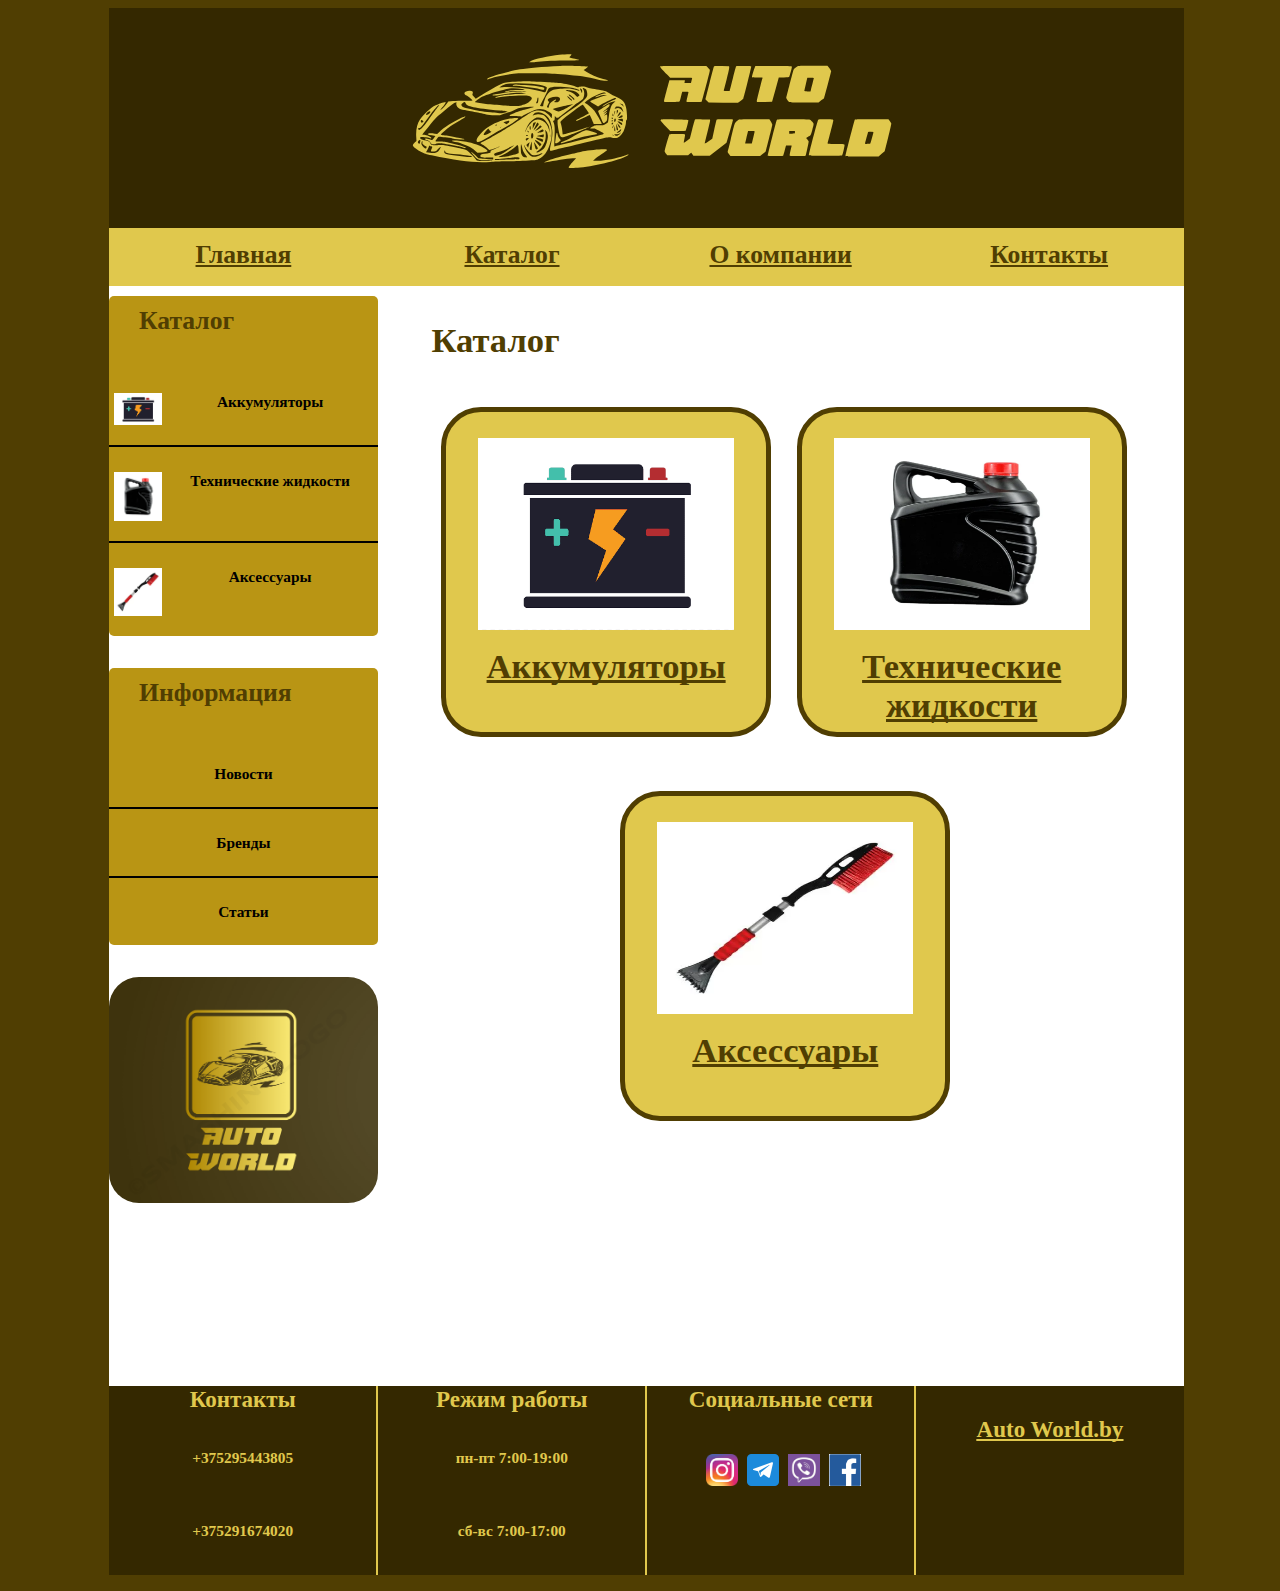
<file: katalog.html>
<!DOCTYPE html>
<html>
    <head>
        <title>Каталог</title>
        <link rel="stylesheet" href="css/mainfirst.css" media="(min-width: 786px)">
        <link rel="stylesheet" href="css/mainphonefirst.css" media="(max-width: 786px)">
        <link rel="stylesheet" href="css/katalogfirst.css">
        <meta name="viewport" content="width=device-width, initial-scale=1.0, maximum-scale=1.0, user-scalable=no">
    </head>
    <body>
        <div class="content">
            <img src="Логотип и главная/logo2.svg" alt="" class="logo">
            <nav class="menu">
                <div class="burger">
                    <span></span>
                </div>
                <ul>
                    <li><a href="index.html">Главная</a></li>
                    <li><a href="katalog.html">Каталог</a></li>
                    <li><a href="about_company.html">О компании</a></li>
                    <li><a href="contacts.html">Контакты</a></li>
                    <li class="dop"><a href="error.html">Новости</a></li>
                    <li class="dop"><a href="brends.html">Бренды</a></li>
                    <li class="dop"><a href="articles.html">Статьи</a></li>
                </ul>
            </nav>
            <h3 class="name">Каталог</h3>
            <div class="cont">
                <div class="podkatalog">
                    <img src="Каталог/аккумулятор заставка.png" alt="">
                    <a href="accumulator.html"><p>Аккумуляторы</p></a>
                </div>
                <div class="podkatalog">
                    <img src="Каталог/технические жидскости заставка.jpg" alt="">
                    <a href="error.html"><p>Технические жидкости</p></a>
                </div>
                <div class="podkatalog last">
                    <img src="Каталог/аксессуары заставка.jpg" alt="">
                    <a href="error.html"><p>Аксессуары</p></a>
                </div>
            </div>
            <div class="firstcatalog">
                <h3>Каталог</h3>
                <ul>
                    <li><a href="accumulator.html"><img src="Каталог/аккумулятор заставка.png" alt="">Аккумуляторы</a></li>
                    <li><a href="error.html"><img src="Каталог/технические жидскости заставка.jpg" alt="" >Технические жидкости</a></li>
                    <li class="last"><a href="error.html"><img src="Каталог/аксессуары заставка.jpg" alt="">Аксессуары</a></li>
                </ul>
            </div>
            <div class="secondcontent">
                <h3>Информация</h3>
                <ul>
                    <li class="sec"><a href="error.html" >Новости</a></li>
                    <li class="sec"><a href="brends.html">Бренды</a></li>
                    <li class="sec last"><a href="articles.html">Статьи</a></li>
                </ul>
            </div>
            <a href="index.html"><img src="Логотип и главная/боковой логотип.png" alt="" class="sidelogo"></a>
            <footer>
                <ul class="men">
                    <li>Контакты  
                        <div>
                            <p>+375295443805</p>
                            <p>+375291674020</p>
                        </div>
                    </li>
                    <li>Режим работы
                        <div>
                            <p>пн-пт 7:00-19:00</p>
                            <p>сб-вс 7:00-17:00</p>
                        </div>
                    </li>
                    <li>Социальные сети
                        <p>
                            <a href="error.html"><img src="Социальные сети и контакты/инстаграм.png" alt=""></a>
                            <a href="error.html"><img src="Социальные сети и контакты/телеграмм.png" alt=""></a>
                            <a href="error.html"><img src="Социальные сети и контакты/вайбер.png" alt=""></a>
                            <a href="error.html"><img src="Социальные сети и контакты/фейсбоок.png" alt=""></a>
                        </p>
                    </li>
                    <li class="name"><a href="index.html">Auto World.by</a></li>
                </ul>
            </footer>
        </div>
        <script>
            document.querySelector('.burger').addEventListener('click', function() {
                this.classList.toggle('active');
                document.querySelector('.menu').classList.toggle('open');
            })
       </script>
    </body>
</html>
</file>
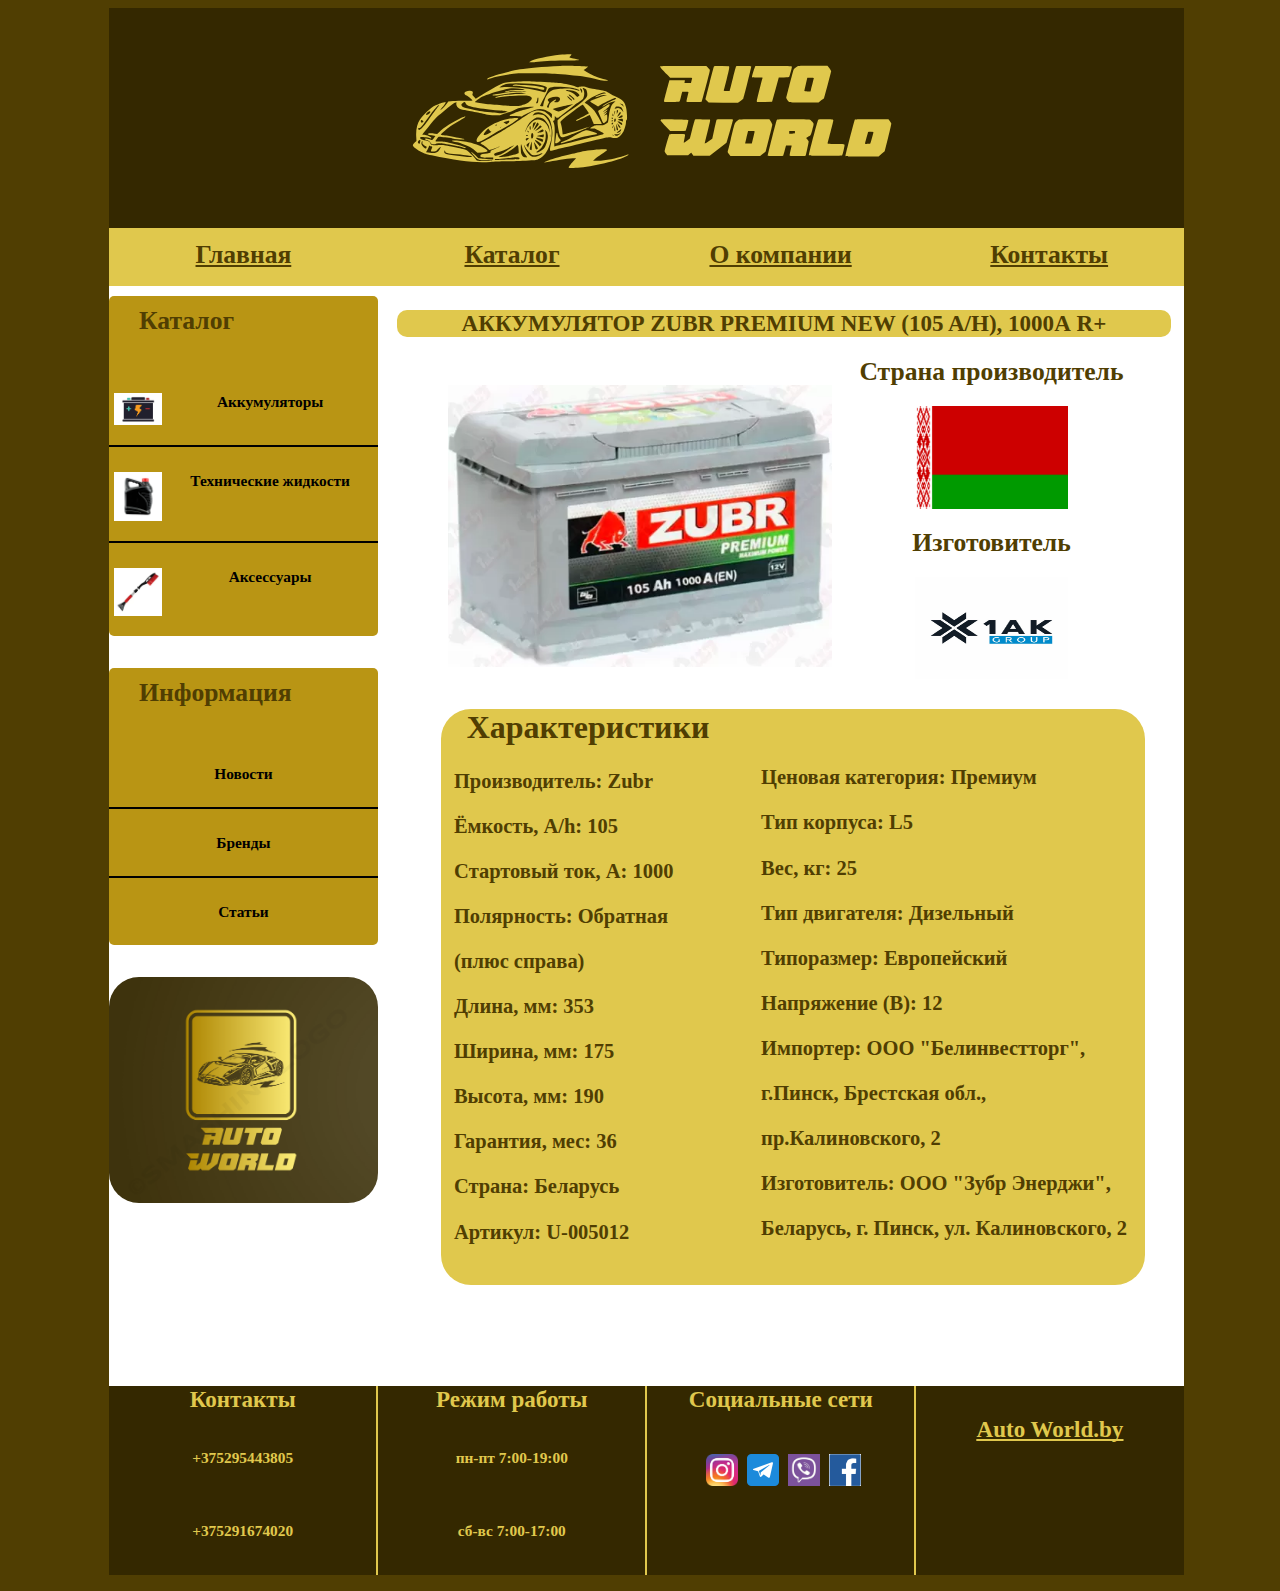
<file: ZUBR.html>
<!DOCTYPE html>
<html>
    <head>
        <title>АККУМУЛЯТОР ZUBR PREMIUM NEW (105 A/H), 1000А R+</title>
        <meta name="viewport" content="width=device-width, initial-scale=1.0, maximum-scale=1.0, user-scalable=no">
        <link rel="stylesheet" href="css/mainfirst.css" media="(min-width: 786px)">
        <link rel="stylesheet" href="css/mainphonefirst.css" media="(max-width: 786px)">
        <link rel="stylesheet" href="css/ZUBRfirst.css">
    </head>
    <body>
        <div class="content">
                <img src="Логотип и главная/logo2.svg" alt="" class="logo">
            <nav class="menu">
                <div class="burger">
                    <span></span>
                </div>
                <ul>
                    <li><a href="index.html">Главная</a></li>
                    <li><a href="katalog.html">Каталог</a></li>
                    <li><a href="about_company.html">О компании</a></li>
                    <li><a href="contacts.html">Контакты</a></li>
                    <li class="dop"><a href="error.html">Новости</a></li>
                    <li class="dop"><a href="brends.html">Бренды</a></li>
                    <li class="dop"><a href="articles.html">Статьи</a></li>
                </ul>
            </nav>
            <h3 class="name">АККУМУЛЯТОР ZUBR PREMIUM NEW (105 A/H), 1000А R+</h3>
            <div class="cont">
                <img src="Аккумуляторы/ZUBR PREMIUM.jpg" alt="">
                <div class="dop">
                    <h5>Страна производитель</h5> 
                    <img src="Аккумуляторы/Беларусь.png" alt="">
                    <h5>Изготовитель</h5>
                    <img src="Аккумуляторы/1AK ZUBR.jpg" alt="">
                </div>
                <div class="podkatalog">
                    <h3 class="ha">Характеристики</h3>
                    <p>Производитель: Zubr <br>
                        Ёмкость, A/h: 105 <br>
                        Cтартовый ток, А: 1000 <br>
                        Полярность: Обратная  <br>
                        (плюс справа) <br>
                        Длина, мм: 353 <br>
                        Ширина, мм: 175 <br>
                        Высота, мм: 190 <br>
                        Гарантия, мес: 36 <br>
                        Страна: Беларусь <br>
                        Артикул: U-005012 <br>
                        </p>
                        <p class="two">Ценовая категория: Премиум <br>
                            Тип корпуса: L5 <br>
                            Вес, кг: 25 <br>
                            Тип двигателя: Дизельный <br>
                            Типоразмер: Европейский <br>
                            Напряжение (В): 12 <br>
                            Импортер: ООО "Белинвестторг", г.Пинск, Брестская обл., пр.Калиновского, 2 <br>
                            Изготовитель: ООО "Зубр Энерджи", Беларусь, г. Пинск, ул. Калиновского, 2 <br>
                            </p>
                </div>
            </div>
            <div class="firstcatalog">
                <h3>Каталог</h3>
                <ul>
                    <li><a href="accumulator.html"><img src="Каталог/аккумулятор заставка.png" alt="">Аккумуляторы</a></li>
                    <li><a href="error.html"><img src="Каталог/технические жидскости заставка.jpg" alt="" >Технические жидкости</a></li>
                    <li class="last"><a href="error.html"><img src="Каталог/аксессуары заставка.jpg" alt="">Аксессуары</a></li>
                </ul>
            </div>
            <div class="secondcontent">
                <h3>Информация</h3>
                <ul>
                    <li class="sec"><a href="error.html" >Новости</a></li>
                    <li class="sec"><a href="brends.html">Бренды</a></li>
                    <li class="sec last"><a href="articles.html">Статьи</a></li>
                </ul>
            </div>
            <a href="index.html"><img src="Логотип и главная/боковой логотип.png" alt="" class="sidelogo"></a>
            <footer>
                <ul class="men">
                    <li>Контакты  
                        <div>
                            <p>+375295443805</p>
                            <p>+375291674020</p>
                        </div>
                    </li>
                    <li>Режим работы
                        <div>
                            <p>пн-пт 7:00-19:00</p>
                            <p>сб-вс 7:00-17:00</p>
                        </div>
                    </li>
                    <li>Социальные сети
                        <p>
                            <a href="error.html"><img src="Социальные сети и контакты/инстаграм.png" alt=""></a>
                            <a href="error.html"><img src="Социальные сети и контакты/телеграмм.png" alt=""></a>
                            <a href="error.html"><img src="Социальные сети и контакты/вайбер.png" alt=""></a>
                            <a href="error.html"><img src="Социальные сети и контакты/фейсбоок.png" alt=""></a>
                        </p>
                    </li>
                    <li class="name"><a href="index.html">Auto World.by</a></li>
                </ul>
            </footer>
        </div>
        <script>
            document.querySelector('.burger').addEventListener('click', function() {
                this.classList.toggle('active');
                document.querySelector('.menu').classList.toggle('open');
            })
       </script>
    </body>
</html>
</file>
<file: css/mainfirst.css>
@font-face {
  font-family: "Inter";
  src: url("Inter.ttc") format("ttc");
}
body {
  font-weight: bold;
  -webkit-text-decoration-skip-ink: none;
          text-decoration-skip-ink: none;
  font-family: "Inter";
  background-color: #503E02;
}
body div.content {
  background-color: white;
  margin-left: 8%;
  width: 85%;
  height: 90%;
}
body div.content img.logo {
  width: 100%;
  height: 220px;
}
body div.content nav {
  background-color: #E0C84D;
  display: flex;
  margin-top: -0.7%;
}
body div.content nav div.burger {
  display: none;
}
body div.content nav ul {
  width: 100%;
  display: flex;
  list-style-type: none;
  justify-content: space-between;
  flex-direction: row;
  padding: 0 0 0 0;
}
body div.content nav ul li {
  width: 25%;
  text-align: center;
}
body div.content nav ul li a {
  color: #503E02;
  font-size: 2vw;
}
body div.content nav ul li a:hover {
  background-color: #B99514;
}
body div.content nav ul li.dop {
  display: none;
}
body div.content div.firstcatalog, body div.content .secondcontent {
  border-radius: 5px;
  background-color: #B99514;
  width: 25%;
  font-size: 32px;
}
body div.content div.firstcatalog h3, body div.content .secondcontent h3 {
  margin: 10px 0 0 30px;
  padding: 10px 0 0 0;
  font-size: 2vw;
}
body div.content div.firstcatalog ul, body div.content .secondcontent ul {
  width: 100%;
  display: flex;
  list-style-type: none;
  flex-direction: column;
  padding-left: 0px;
}
body div.content div.firstcatalog ul li, body div.content .secondcontent ul li {
  text-align: center;
  padding: 10px 0px 20px 0px;
  border-bottom: 2px solid black;
}
body div.content div.firstcatalog ul li.sec, body div.content .secondcontent ul li.sec {
  width: 100%;
}
body div.content div.firstcatalog ul li a, body div.content .secondcontent ul li a {
  color: #503E02;
  color: black;
  display: inline;
  text-decoration: none;
  font-size: 1.2vw;
}
body div.content div.firstcatalog ul li a:hover, body div.content .secondcontent ul li a:hover {
  background-color: #B99514;
}
body div.content div.firstcatalog ul li a img, body div.content .secondcontent ul li a img {
  float: left;
  padding: 15px 0 0 5px;
  width: 18%;
  height: 50% width;
}
body div.content div.firstcatalog ul li.last, body div.content .secondcontent ul li.last {
  border-bottom: none;
}
body div.content img.sidelogo {
  width: 25%;
  height: 25%;
  border-radius: 30px;
}
body div.content footer {
  width: 100%;
  height: 12%;
  background-color: #342800;
  color: #E0C84D;
  margin: 14vw 0 0 0;
}
body div.content footer ul {
  width: 100%;
  list-style-type: none;
  text-align: center;
}
body div.content footer ul.men {
  padding-left: 0px;
  width: 100%;
  display: flex;
}
body div.content footer ul.men li {
  width: 25%;
  font-size: 1.8vw;
  border-right: 2px solid #E0C84D;
}
body div.content footer ul.men li.name {
  padding: 30px 0 0 0;
  text-decoration: underline;
  border: none;
}
body div.content footer ul.men li.name a {
  color: #E0C84D;
}
body div.content footer ul p {
  font-size: 1.2vw;
  padding: 20px 0 20px 0;
}
body div.content footer ul img {
  width: 12%;
  height: 12%;
  padding: 5px 0 0 5px;
}

@media (max-width: 1100px) {
  body div.content {
    height: 60%;
  }
  body div.content img.logo {
    height: 70%;
  }
  body div.content div.firstcatalog, body div.content .secondcontent {
    height: 20%;
  }
}/*# sourceMappingURL=mainfirst.css.map */
</file>
<file: css/mainphonefirst.css>
@font-face {
  font-family: "Inter";
  src: url("Inter.ttc") format("ttc");
}
body {
  font-weight: bold;
  font-family: "Inter";
  -webkit-text-decoration-skip-ink: none;
          text-decoration-skip-ink: none;
  background-color: #503E02;
}
body div.content {
  background-color: white;
  margin-left: 8%;
  width: 85%;
  height: 70%;
}
body div.content img.logo {
  width: 100%;
  height: 70%;
}
body div.content nav {
  background-color: #E0C84D;
  display: flex;
  margin-top: -2%;
}
body div.content nav div.burger {
  display: flex;
  width: 25px;
  height: 25px;
  margin: 10px 0 0 10px;
  align-items: center;
}
body div.content nav div.burger span {
  transform: scale(1);
  height: 2px;
  width: 100%;
  background-color: black;
}
body div.content nav div.burger span::before, body div.content nav div.burger span::after {
  position: absolute;
  height: 2px;
  width: 100%;
  background-color: black;
  content: " ";
}
body div.content nav div.burger span::before {
  top: -5px;
}
body div.content nav div.burger span::after {
  top: 5px;
}
body div.content nav div.burger.active span {
  background-color: #E0C84D;
}
body div.content nav div.burger.active span::before {
  transform: rotate(-45deg) translate(-7px, 7px);
}
body div.content nav div.burger.active span::after {
  transform: rotate(45deg) translate(0px, 0px);
}
body div.content nav ul {
  display: none;
}
body div.content nav.open ul {
  width: 100%;
  display: flex;
  list-style-type: none;
  flex-direction: column;
  padding: 0 0 0 0;
}
body div.content nav.open ul li {
  width: 100%;
  text-align: center;
  padding: 10px 0 10px 0;
}
body div.content nav.open ul li a {
  color: #503E02;
  font-size: 4.5vw;
}
body div.content nav.open ul li a:hover {
  background-color: #B99514;
}
body div.content div.firstcatalog, body div.content .secondcontent {
  display: none;
}
body div.content img.sidelogo {
  display: none;
}
body div.content footer {
  width: 100%;
  height: 12%;
  background-color: #342800;
  color: #E0C84D;
  margin: 20vw 0 0 0;
}
body div.content footer ul {
  width: 100%;
  display: flex;
  flex-wrap: wrap;
  flex-direction: row;
  list-style-type: none;
  text-align: center;
  justify-content: space-around;
}
body div.content footer ul.men {
  padding-left: 0px;
  width: 100%;
  display: flex;
}
body div.content footer ul.men li {
  width: 50%;
  font-size: 3.5vw;
  margin-top: 3vw;
}
body div.content footer ul.men li.name {
  display: none;
}
body div.content footer ul.men li p {
  font-size: 2.5vw;
  padding: 10px 0 10px 0;
}
body div.content footer ul.men li img {
  width: 12%;
  height: 12%;
  padding: 0 0 0 5px;
}

@media (max-width: 400px) {
  body div.content nav div.burger {
    width: 15px;
  }
  body div.content nav div.burger span {
    height: 1px;
  }
  body div.content nav div.burger span::after, body div.content nav div.burger span::before {
    height: 1px;
  }
}/*# sourceMappingURL=mainphonefirst.css.map */
</file>
<file: css/mainpagefirst.css>
@font-face {
  font-family: "Inter";
  src: url("Inter.ttc") format("ttc");
}
body {
  color: #503E02;
}
body h1.welcome {
  width: 75%;
  text-align: center;
  font-size: 2.8vw;
  float: right;
  padding: 30px 0 0 0;
}
body div.text {
  width: 65%;
  float: right;
  padding: 0 40px 0 0;
}
body div.text p {
  font-size: 1.9vw;
  text-align: justify;
  margin-bottom: 40px;
  line-height: 149%;
}
body div.text p#last {
  text-align: center;
}
body img.deviz {
  float: right;
  width: 50%;
  height: 50%;
  padding: 20px 10vw 0 0;
}

@media (max-width: 786px) and (min-width: 10px) {
  body {
    color: #503E02;
  }
  body h1.welcome {
    width: 100%;
    text-align: center;
    font-size: 3.5vw;
    float: none;
    padding: 30px 0 0 0;
  }
  body div.text {
    width: 100%;
    float: none;
    padding: 0 0 0 0;
  }
  body div.text p {
    font-size: 2.5vw;
    text-align: center;
    margin-bottom: 40px;
    line-height: 149%;
  }
  body div.text p#last {
    text-align: center;
  }
  body img.deviz {
    float: none;
    width: 50%;
    height: 50%;
    padding: 20px 0 0 20vw;
  }
}
@media (max-width: 450px) and (min-width: 10px) {
  body h1.welcome {
    font-size: 4.5vw;
  }
  body div.text p {
    font-size: 3.5vw;
  }
}/*# sourceMappingURL=mainpagefirst.css.map */
</file>
<file: css/about_companyfirst.css>
@font-face {
  font-family: "Inter";
  src: url("Inter.ttc") format("ttc");
}
body div.content {
  color: #503E02;
}
body div.content h3.dir, body div.content h3.name {
  float: right;
  width: 70%;
  font-size: 2vw;
}
body div.content h3.name {
  font-size: 2.7vw;
}
body div.content div.text {
  float: right;
  width: 70%;
  text-align: center;
  font-size: 2.2vw;
  margin-right: 3vw;
}

@media (max-width: 1000px) {
  body div.content h3.name {
    font-size: 3.5vw;
  }
  body div.content h3.dir {
    font-size: 2.5vw;
  }
  body div.content div.text {
    font-size: 2.7vw;
  }
}
@media (max-width: 786px) {
  body div.content {
    color: #503E02;
  }
  body div.content h3.dir, body div.content h3.name {
    float: none;
    width: 80%;
    font-size: 2.3vw;
    margin-left: 2vw;
  }
  body div.content h3.name {
    font-size: 2.7vw;
  }
  body div.content h3.dir {
    text-align: center;
    margin-left: 8vw;
  }
  body div.content div.text {
    float: none;
    width: 80%;
    text-align: center;
    font-size: 2.5vw;
    margin: 0 0 0 7vw;
    line-height: 140%;
  }
}
@media (max-width: 550px) {
  body div.content {
    color: #503E02;
  }
  body div.content h3.dir, body div.content h3.name {
    font-size: 3.2vw;
  }
  body div.content h3.name {
    font-size: 3.7vw;
  }
  body div.content div.text {
    font-size: 3.2vw;
  }
}/*# sourceMappingURL=about_companyfirst.css.map */
</file>
<file: css/katalogfirst.css>
@font-face {
  font-family: "Inter";
  src: url("Inter.ttc") format("ttc");
}
body div.content {
  color: #503E02;
}
body div.content h3.name {
  float: right;
  width: 70%;
  font-size: 2.7vw;
}
body div.content div.cont {
  width: 60vw;
  display: flex;
  flex-wrap: wrap;
  height: 60vw;
  float: right;
  margin: 0 0 0 0;
}
body div.content div.cont div.podkatalog {
  width: 25vw;
  height: 25vw;
  background-color: #E0C84D;
  border: 5px solid #503E02;
  border-radius: 40px;
  margin: 1vw 0 0 2vw;
}
body div.content div.cont div.podkatalog.last {
  margin-left: 16vw;
}
body div.content div.cont div.podkatalog img {
  width: 20vw;
  height: 15vw;
  margin: 2vw 0 0 2.5vw;
}
body div.content div.cont div.podkatalog a {
  color: #503E02;
}
body div.content div.cont div.podkatalog a p {
  width: 100%;
  text-align: center;
  font-size: 2.7vw;
  margin: 1vw 0;
}

@media (max-width: 786px) {
  body div.content {
    color: #503E02;
  }
  body div.content h3.name {
    float: none;
    width: 80%;
    margin-left: 2vw;
    font-size: 4vw;
  }
  body div.content div.cont {
    float: none;
    width: 100%;
  }
  body div.content div.cont div.podkatalog {
    width: 35vw;
    height: 35vw;
    background-color: #E0C84D;
    border: 5px solid #503E02;
    border-radius: 30px;
    margin: 1vw 0 0 2vw;
  }
  body div.content div.cont div.podkatalog.last {
    margin-left: 21vw;
  }
  body div.content div.cont div.podkatalog img {
    width: 27vw;
    height: 22vw;
    margin: 2vw 0 0 4.5vw;
  }
  body div.content div.cont div.podkatalog a {
    color: #503E02;
  }
  body div.content div.cont div.podkatalog a p {
    width: 100%;
    text-align: center;
    font-size: 3.5vw;
    margin: 1vw 0;
  }
}
@media (max-width: 450px) {
  body div.content {
    color: #503E02;
  }
  body div.content div.cont {
    margin-left: 0;
    justify-content: space-around;
  }
  body div.content div.cont div.podkatalog {
    width: 27vw;
    height: 29vw;
    background-color: #E0C84D;
    border: 5px solid #503E02;
    border-radius: 15px;
    margin: 0 0 0 0;
  }
  body div.content div.cont div.podkatalog.last {
    margin: 5vw 0 0 0vw;
  }
  body div.content div.cont div.podkatalog img {
    width: 18vw;
    height: 16vw;
    margin: 2vw 0 0 4.5vw;
  }
  body div.content div.cont div.podkatalog a {
    color: #503E02;
  }
  body div.content div.cont div.podkatalog a p {
    width: 100%;
    text-align: center;
    font-size: 3.5vw;
    margin: 1vw 0;
  }
}/*# sourceMappingURL=katalogfirst.css.map */
</file>
<file: css/articlesfirst.css>
@font-face {
  font-family: "Inter";
  src: url("Inter.ttc") format("ttc");
}
body div.content {
  color: #503E02;
}
body div.content h3.name {
  float: right;
  width: 70%;
  font-size: 2.7vw;
}
body div.content div.text {
  float: right;
  width: 75%;
}
body div.content div.text a {
  color: #503E02;
  text-decoration: none;
  width: 15vw;
  display: flex;
  flex-direction: row;
  width: 100%;
}
body div.content div.text a p {
  margin: 5vw 0 5vw 2vw;
  font-size: 2.1vw;
  width: 60%;
}
body div.content div.text a img {
  width: 13vw;
  height: 12vw;
  border-radius: 30px;
  margin: 0 0 3vw 2vw;
}

@media (max-width: 1000px) {
  body div.content h3.name {
    font-size: 3.5vw;
  }
  body div.content div.text a p {
    font-size: 2.5vw;
    margin-bottom: 6vw;
  }
  body div.content div.text a img {
    margin-bottom: 5vw;
  }
}
@media (max-width: 786px) {
  body div.content {
    color: #503E02;
  }
  body div.content h3.name {
    float: none;
    width: 80%;
    margin-left: 2vw;
    font-size: 2.7vw;
  }
  body div.content div.text {
    float: none;
    width: 100%;
  }
  body div.content div.text a p {
    font-size: 3.5vw;
    margin: 3vw 3vw 3vw 2vw;
    line-height: 140%;
  }
  body div.content div.text a img {
    width: 18vw;
    height: 16vw;
  }
}/*# sourceMappingURL=articlesfirst.css.map */
</file>
<file: css/brendsfirst.css>
@font-face {
  font-family: "Inter";
  src: url("Inter.ttc") format("ttc");
}
body div.content {
  color: #503E02;
}
body div.content h3.name {
  float: right;
  width: 70%;
  font-size: 2.7vw;
}
body div.content div.cont {
  float: right;
  width: 73%;
  height: 50vw;
}
body div.content div.cont figure {
  width: 15vw;
  display: inline-block;
  margin: 0 2vw 7vw 2vw;
}
body div.content div.cont figure img {
  width: 15vw;
  height: 6vw;
}
body div.content div.cont figure figcaption {
  text-align: center;
  font-size: 1.7vw;
}
body div.content div.cont figure figcaption a {
  color: #503E02;
}

@media (max-width: 786px) {
  body div.content {
    color: #503E02;
  }
  body div.content h3.name {
    float: none;
    width: 100%;
    font-size: 3.5vw;
  }
  body div.content div.cont {
    float: none;
    display: flex;
    flex-wrap: wrap;
    justify-content: space-around;
    width: 100%;
    height: 70vw;
  }
  body div.content div.cont figure {
    width: 20vw;
    display: inline-block;
  }
  body div.content div.cont figure img {
    width: 20vw;
    height: 8vw;
  }
  body div.content div.cont figure figcaption {
    text-align: center;
    font-size: 2.7vw;
  }
  body div.content div.cont figure figcaption a {
    color: #503E02;
  }
}
@media (max-width: 450px) {
  body div.content {
    color: #503E02;
  }
  body div.content h3.name {
    float: none;
    width: 100%;
    font-size: 3.7vw;
  }
}/*# sourceMappingURL=brendsfirst.css.map */
</file>
<file: css/contactsfirst.css>
@font-face {
  font-family: "Inter";
  src: url("Inter.ttc") format("ttc");
}
body div.content {
  color: #503E02;
}
body div.content h3.name {
  float: right;
  width: 70%;
  font-size: 2.7vw;
}
body div.content div.text {
  float: right;
  width: 36%;
}
body div.content div.text p {
  margin: 3vw 3vw 3vw 2vw;
  font-size: 1.8vw;
}
body div.content div.text p img {
  width: 2vw;
  height: 2vw;
  float: left;
}

@media (max-width: 1000px) {
  body div.content h3.name {
    font-size: 3.5vw;
  }
  body div.content div.text p {
    font-size: 2.2vw;
  }
}
@media (max-width: 786px) {
  body div.content {
    color: #503E02;
  }
  body div.content h3.name {
    float: none;
    width: 80%;
    margin-left: 2vw;
    font-size: 2.7vw;
  }
  body div.content div.text {
    float: none;
    width: 100%;
  }
  body div.content div.text p {
    font-size: 2.5vw;
    margin: 3vw 3vw 3vw 2vw;
    line-height: 140%;
  }
  body div.content div.text p img {
    width: 3vw;
    height: 3vw;
    float: left;
  }
}
@media (max-width: 550px) {
  body div.content h3 name {
    font-size: 3.7vw;
  }
  body div.content div.text p {
    font-size: 3.2vw;
  }
}/*# sourceMappingURL=contactsfirst.css.map */
</file>
<file: css/gruzovyefirst.css>
@font-face {
  font-family: "Inter";
  src: url("Inter.ttc") format("ttc");
}
body div.content {
  color: #503E02;
}
body div.content h3.name {
  float: right;
  width: 70%;
  font-size: 2.7vw;
}
body div.content div.cont {
  width: 60vw;
  display: flex;
  flex-wrap: wrap;
  height: 60vw;
  float: right;
  margin: 0 0 0 0;
}
body div.content div.cont div.podkatalog {
  width: 25vw;
  height: 40vw;
  background-color: white;
  border: 5px solid #503E02;
  border-radius: 40px;
  margin: 1vw 0 0 2vw;
}
body div.content div.cont div.podkatalog.last {
  margin-left: 16vw;
}
body div.content div.cont div.podkatalog img {
  width: 20vw;
  height: 15vw;
  margin: 2vw 0 0 2.5vw;
}
body div.content div.cont div.podkatalog a {
  color: #503E02;
  text-decoration: none;
}
body div.content div.cont div.podkatalog a p {
  width: 100%;
  text-align: center;
  font-size: 1.8vw;
  margin: 1vw 0;
}
body div.content div.cont div.podkatalog p {
  font-size: 1.5vw;
  line-height: 150%;
  margin: 1vw 0 0 1vw;
}

@media (max-width: 786px) {
  body div.content {
    color: #503E02;
  }
  body div.content h3.name {
    float: none;
    width: 80%;
    margin-left: 2vw;
    font-size: 4vw;
  }
  body div.content div.cont {
    float: none;
    width: 100%;
  }
  body div.content div.cont div.podkatalog {
    width: 35vw;
    height: 65vw;
    background-color: white;
    border: 5px solid #503E02;
    border-radius: 30px;
    margin: 1vw 0 0 2vw;
  }
  body div.content div.cont div.podkatalog.last {
    margin-left: 21vw;
  }
  body div.content div.cont div.podkatalog img {
    width: 27vw;
    height: 22vw;
    margin: 2vw 0 0 4.5vw;
  }
  body div.content div.cont div.podkatalog a {
    color: #503E02;
  }
  body div.content div.cont div.podkatalog a p {
    width: 100%;
    text-align: center;
    font-size: 3.5vw;
    margin: 1vw 0;
  }
  body div.content div.cont div.podkatalog p {
    font-size: 2vw;
    line-height: 150%;
    margin: 1vw 0 0 1vw;
  }
}
@media (max-width: 450px) {
  body div.content {
    color: #503E02;
  }
  body div.content div.cont {
    margin-left: 0;
    justify-content: space-around;
  }
  body div.content div.cont div.podkatalog {
    width: 27vw;
    height: 60vw;
    background-color: white;
    border: 5px solid #503E02;
    border-radius: 15px;
    margin: 0 0 0 0;
  }
  body div.content div.cont div.podkatalog.last {
    margin: 5vw 0 0 0vw;
  }
  body div.content div.cont div.podkatalog img {
    width: 18vw;
    height: 16vw;
    margin: 2vw 0 0 4.5vw;
  }
  body div.content div.cont div.podkatalog a {
    color: #503E02;
  }
  body div.content div.cont div.podkatalog a p {
    width: 100%;
    text-align: center;
    font-size: 2.7vw;
    margin: 1vw 0;
  }
  body div.content div.cont div.podkatalog p {
    font-size: 2.2vw;
    line-height: 150%;
    margin: 1vw 0 0 1vw;
  }
}/*# sourceMappingURL=gruzovyefirst.css.map */
</file>
<file: css/ZUBRfirst.css>
@font-face {
  font-family: "Inter";
  src: url("Inter.ttc") format("ttc");
}
body div.content {
  color: #503E02;
}
body div.content h3.name {
  float: right;
  width: 72%;
  font-size: 1.8vw;
  background-color: #E0C84D;
  border-radius: 10px;
  text-align: center;
  margin-right: 1vw;
}
body div.content div.cont {
  width: 60vw;
  flex-wrap: wrap;
  height: 70vw;
  float: right;
  margin: 0 0 0 0;
}
body div.content div.cont img {
  width: 30vw;
  height: 22vw;
  margin: 2vw 0 2vw 2.5vw;
}
body div.content div.cont div.dop {
  float: right;
  display: flex;
  flex-direction: column;
  width: 30vw;
  margin: -28vw 0 0 5vw;
  align-items: center;
}
body div.content div.cont div.dop h5 {
  width: 25vw;
  float: right;
  text-align: center;
  margin: 1.5vw 0 1.5vw 0;
  color: #503E02;
  font-size: 2vw;
}
body div.content div.cont div.dop img {
  width: 12vw;
  height: 8vw;
  float: right;
  margin: 0;
}
body div.content div.cont div.podkatalog {
  width: 55vw;
  height: 45vw;
  background-color: #E0C84D;
  border-radius: 30px;
  margin: 1vw 0 0 2vw;
}
body div.content div.cont div.podkatalog h3.ha {
  font-size: 2.5vw;
  margin: 0.5vw 0 0 2vw;
}
body div.content div.cont div.podkatalog p {
  display: flex;
  font-size: 1.6vw;
  line-height: 220%;
  margin: 1vw 0 0 1vw;
  width: 30vw;
}
body div.content div.cont div.podkatalog p.two {
  float: right;
  margin-top: -39vw;
}

@media (max-width: 786px) {
  body div.content {
    color: #503E02;
  }
  body div.content h3.name {
    float: none;
    width: 100%;
    margin-left: 0;
    font-size: 3.2vw;
  }
  body div.content div.cont {
    width: 80vw;
    flex-wrap: wrap;
    height: 80vw;
    float: none;
    margin: 0 0 0 0;
  }
  body div.content div.cont img {
    width: 30vw;
    height: 22vw;
    margin: 2vw 0 2vw 2.5vw;
  }
  body div.content div.cont div.dop {
    float: right;
    display: flex;
    flex-direction: column;
    width: 30vw;
    margin: 0vw 8vw 0 0vw;
    align-items: center;
  }
  body div.content div.cont div.dop h5 {
    width: 40vw;
    float: right;
    text-align: center;
    margin: 1.5vw 0 1.5vw 0;
    color: #503E02;
    font-size: 2.5vw;
  }
  body div.content div.cont div.dop img {
    width: 14vw;
    height: 9vw;
    float: right;
    margin: 0;
  }
  body div.content div.cont div.podkatalog {
    width: 75vw;
    height: 50vw;
    background-color: #E0C84D;
    border-radius: 20px;
    margin: 4vw 0 0 3vw;
  }
  body div.content div.cont div.podkatalog h3.ha {
    font-size: 2.5vw;
    margin: 2vw 0 0 2vw;
  }
  body div.content div.cont div.podkatalog p {
    display: flex;
    font-size: 1.8vw;
    line-height: 220%;
    margin: 1vw 0 0 1vw;
    width: 30vw;
  }
  body div.content div.cont div.podkatalog p.two {
    float: right;
    margin-top: -45vw;
  }
}
@media (max-width: 450px) {
  body div.content {
    color: #503E02;
  }
  body div.content div.cont {
    margin-left: 0;
    justify-content: space-around;
  }
  body div.content div.cont div.dop h5 {
    font-size: 3vw;
  }
  body div.content div.cont div.podkatalog {
    width: 75vw;
    height: 50vw;
    background-color: #E0C84D;
    border-radius: 10px;
    margin: 5vw 0 0 1vw;
  }
  body div.content div.cont div.podkatalog h3.ha {
    font-size: 2.5vw;
    margin: 2vw 0 0 2vw;
  }
  body div.content div.cont div.podkatalog p {
    display: flex;
    font-size: 1.8vw;
    line-height: 220%;
    margin: 1vw 0 0 1vw;
    width: 30vw;
  }
  body div.content div.cont div.podkatalog p.two {
    float: right;
    margin-top: -45vw;
  }
}/*# sourceMappingURL=ZUBRfirst.css.map */
</file>
